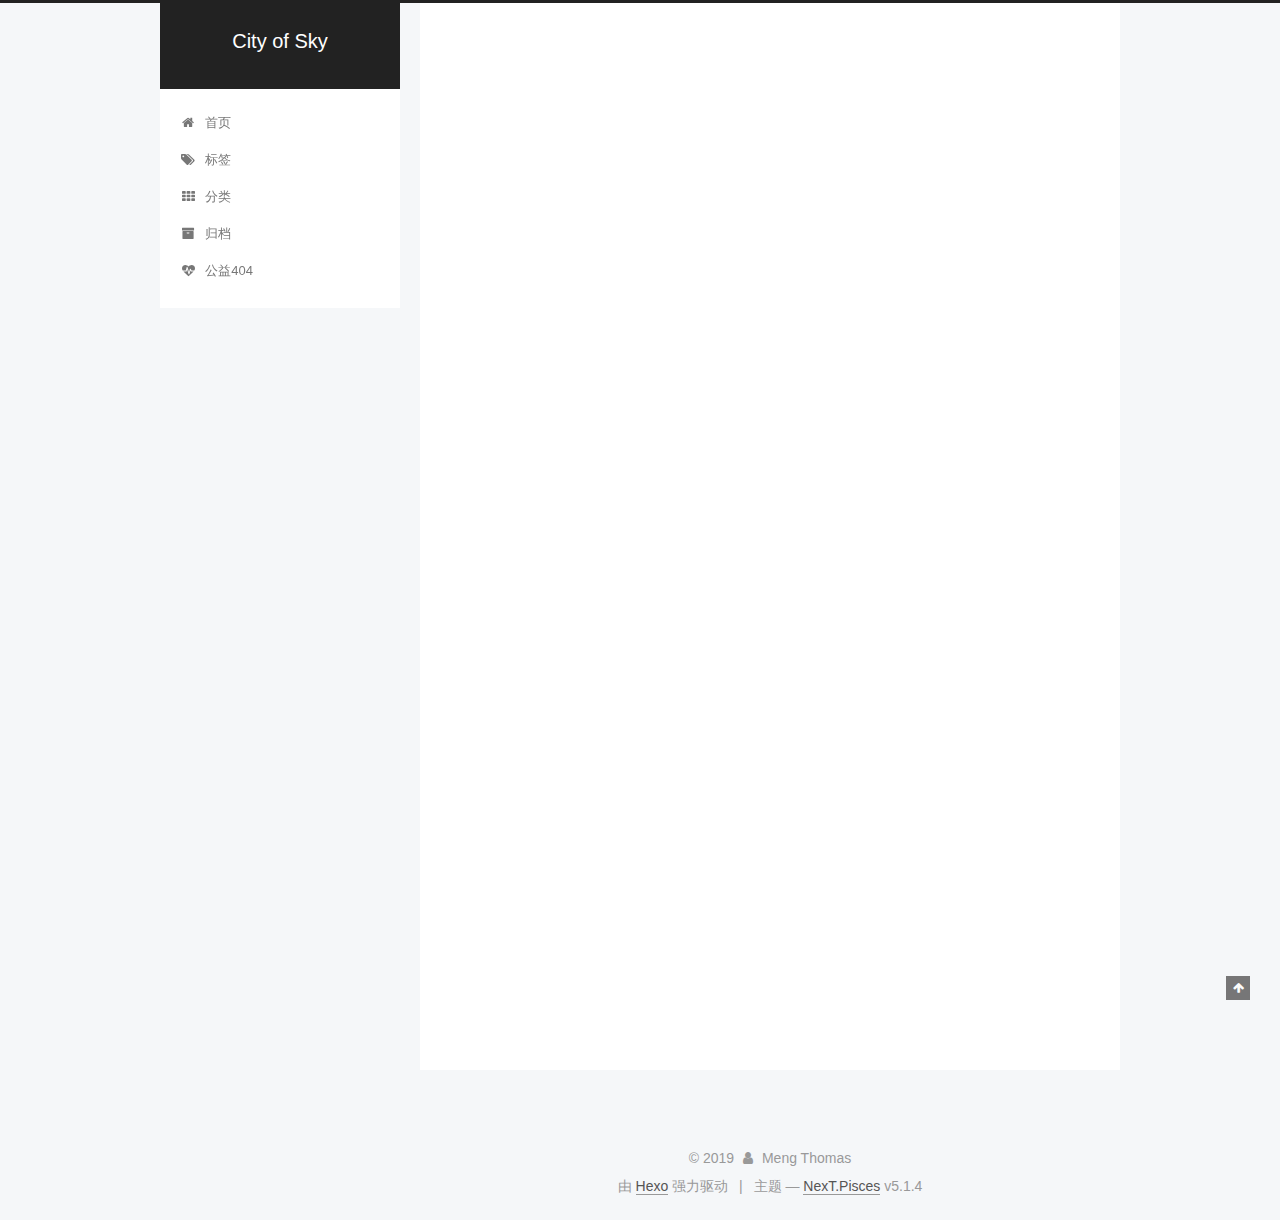
<file: index.html>
<!DOCTYPE html>



  


<html class="theme-next pisces use-motion" lang="zh-Hans">
<head><meta name="generator" content="Hexo 3.8.0">
  <meta charset="UTF-8">
<meta http-equiv="X-UA-Compatible" content="IE=edge">
<meta name="viewport" content="width=device-width, initial-scale=1, maximum-scale=1">
<meta name="theme-color" content="#222">









<meta http-equiv="Cache-Control" content="no-transform">
<meta http-equiv="Cache-Control" content="no-siteapp">
















  
  
  <link href="/lib/fancybox/source/jquery.fancybox.css?v=2.1.5" rel="stylesheet" type="text/css">







<link href="/lib/font-awesome/css/font-awesome.min.css?v=4.6.2" rel="stylesheet" type="text/css">

<link href="/css/main.css?v=5.1.4" rel="stylesheet" type="text/css">


  <link rel="apple-touch-icon" sizes="180x180" href="/images/apple-touch-icon-next.png?v=5.1.4">


  <link rel="icon" type="image/png" sizes="32x32" href="/images/favicon-32x32-next.png?v=5.1.4">


  <link rel="icon" type="image/png" sizes="16x16" href="/images/favicon-16x16-next.png?v=5.1.4">


  <link rel="mask-icon" href="/images/logo.svg?v=5.1.4" color="#222">





  <meta name="keywords" content="Hexo, NexT">










<meta name="description" content="All your efforts will be at your feet, supporting your future.">
<meta property="og:type" content="website">
<meta property="og:title" content="City of Sky">
<meta property="og:url" content="http://yoursite.com/index.html">
<meta property="og:site_name" content="City of Sky">
<meta property="og:description" content="All your efforts will be at your feet, supporting your future.">
<meta property="og:locale" content="zh-Hans">
<meta name="twitter:card" content="summary">
<meta name="twitter:title" content="City of Sky">
<meta name="twitter:description" content="All your efforts will be at your feet, supporting your future.">



<script type="text/javascript" id="hexo.configurations">
  var NexT = window.NexT || {};
  var CONFIG = {
    root: '/',
    scheme: 'Pisces',
    version: '5.1.4',
    sidebar: {"position":"left","display":"post","offset":12,"b2t":false,"scrollpercent":false,"onmobile":false},
    fancybox: true,
    tabs: true,
    motion: {"enable":true,"async":false,"transition":{"post_block":"fadeIn","post_header":"slideDownIn","post_body":"slideDownIn","coll_header":"slideLeftIn","sidebar":"slideUpIn"}},
    duoshuo: {
      userId: '0',
      author: '博主'
    },
    algolia: {
      applicationID: '',
      apiKey: '',
      indexName: '',
      hits: {"per_page":10},
      labels: {"input_placeholder":"Search for Posts","hits_empty":"We didn't find any results for the search: ${query}","hits_stats":"${hits} results found in ${time} ms"}
    }
  };
</script>



  <link rel="canonical" href="http://yoursite.com/">





  <title>City of Sky</title>
  








</head>

<body itemscope itemtype="http://schema.org/WebPage" lang="zh-Hans">

  
  
    
  

  <div class="container sidebar-position-left 
  page-home">
    <div class="headband"></div>

    <header id="header" class="header" itemscope itemtype="http://schema.org/WPHeader">
      <div class="header-inner"><div class="site-brand-wrapper">
  <div class="site-meta ">
    

    <div class="custom-logo-site-title">
      <a href="/" class="brand" rel="start">
        <span class="logo-line-before"><i></i></span>
        <span class="site-title">City of Sky</span>
        <span class="logo-line-after"><i></i></span>
      </a>
    </div>
      
        <p class="site-subtitle"></p>
      
  </div>

  <div class="site-nav-toggle">
    <button>
      <span class="btn-bar"></span>
      <span class="btn-bar"></span>
      <span class="btn-bar"></span>
    </button>
  </div>
</div>

<nav class="site-nav">
  

  
    <ul id="menu" class="menu">
      
        
        <li class="menu-item menu-item-home">
          <a href="/" rel="section">
            
              <i class="menu-item-icon fa fa-fw fa-home"></i> <br>
            
            首页
          </a>
        </li>
      
        
        <li class="menu-item menu-item-tags">
          <a href="/tags/" rel="section">
            
              <i class="menu-item-icon fa fa-fw fa-tags"></i> <br>
            
            标签
          </a>
        </li>
      
        
        <li class="menu-item menu-item-categories">
          <a href="/categories/" rel="section">
            
              <i class="menu-item-icon fa fa-fw fa-th"></i> <br>
            
            分类
          </a>
        </li>
      
        
        <li class="menu-item menu-item-archives">
          <a href="/archives/" rel="section">
            
              <i class="menu-item-icon fa fa-fw fa-archive"></i> <br>
            
            归档
          </a>
        </li>
      
        
        <li class="menu-item menu-item-commonweal">
          <a href="/404/" rel="section">
            
              <i class="menu-item-icon fa fa-fw fa-heartbeat"></i> <br>
            
            公益404
          </a>
        </li>
      

      
    </ul>
  

  
</nav>



 </div>
    </header>

    <main id="main" class="main">
      <div class="main-inner">
        <div class="content-wrap">
          <div id="content" class="content">
            
  <section id="posts" class="posts-expand">
    
      

  

  
  
  

  <article class="post post-type-normal" itemscope itemtype="http://schema.org/Article">
  
  
  
  <div class="post-block">
    <link itemprop="mainEntityOfPage" href="http://yoursite.com/2019/05/28/hello-world/">

    <span hidden itemprop="author" itemscope itemtype="http://schema.org/Person">
      <meta itemprop="name" content="Meng Thomas">
      <meta itemprop="description" content>
      <meta itemprop="image" content="/images/avatar.gif">
    </span>

    <span hidden itemprop="publisher" itemscope itemtype="http://schema.org/Organization">
      <meta itemprop="name" content="City of Sky">
    </span>

    
      <header class="post-header">

        
        
          <h1 class="post-title" itemprop="name headline">
                
                <a class="post-title-link" href="/2019/05/28/hello-world/" itemprop="url">Hello World</a></h1>
        

        <div class="post-meta">
          <span class="post-time">
            
              <span class="post-meta-item-icon">
                <i class="fa fa-calendar-o"></i>
              </span>
              
                <span class="post-meta-item-text">发表于</span>
              
              <time title="创建于" itemprop="dateCreated datePublished" datetime="2019-05-28T11:22:30+08:00">
                2019-05-28
              </time>
            

            

            
          </span>

          

          
            
          

          
          

          

          

          

        </div>
      </header>
    

    
    
    
    <div class="post-body" itemprop="articleBody">

      
      

      
        
          
            <p>Welcome to <a href="https://hexo.io/" target="_blank" rel="noopener">Hexo</a>! This is your very first post. Check <a href="https://hexo.io/docs/" target="_blank" rel="noopener">documentation</a> for more info. If you get any problems when using Hexo, you can find the answer in <a href="https://hexo.io/docs/troubleshooting.html" target="_blank" rel="noopener">troubleshooting</a> or you can ask me on <a href="https://github.com/hexojs/hexo/issues" target="_blank" rel="noopener">GitHub</a>.</p>
<h2 id="Quick-Start"><a href="#Quick-Start" class="headerlink" title="Quick Start"></a>Quick Start</h2><h3 id="Create-a-new-post"><a href="#Create-a-new-post" class="headerlink" title="Create a new post"></a>Create a new post</h3><figure class="highlight bash"><table><tr><td class="gutter"><pre><span class="line">1</span><br></pre></td><td class="code"><pre><span class="line">$ hexo new <span class="string">"My New Post"</span></span><br></pre></td></tr></table></figure>
<p>More info: <a href="https://hexo.io/docs/writing.html" target="_blank" rel="noopener">Writing</a></p>
<h3 id="Run-server"><a href="#Run-server" class="headerlink" title="Run server"></a>Run server</h3><figure class="highlight bash"><table><tr><td class="gutter"><pre><span class="line">1</span><br></pre></td><td class="code"><pre><span class="line">$ hexo server</span><br></pre></td></tr></table></figure>
<p>More info: <a href="https://hexo.io/docs/server.html" target="_blank" rel="noopener">Server</a></p>
<h3 id="Generate-static-files"><a href="#Generate-static-files" class="headerlink" title="Generate static files"></a>Generate static files</h3><figure class="highlight bash"><table><tr><td class="gutter"><pre><span class="line">1</span><br></pre></td><td class="code"><pre><span class="line">$ hexo generate</span><br></pre></td></tr></table></figure>
<p>More info: <a href="https://hexo.io/docs/generating.html" target="_blank" rel="noopener">Generating</a></p>
<h3 id="Deploy-to-remote-sites"><a href="#Deploy-to-remote-sites" class="headerlink" title="Deploy to remote sites"></a>Deploy to remote sites</h3><figure class="highlight bash"><table><tr><td class="gutter"><pre><span class="line">1</span><br></pre></td><td class="code"><pre><span class="line">$ hexo deploy</span><br></pre></td></tr></table></figure>
<p>More info: <a href="https://hexo.io/docs/deployment.html" target="_blank" rel="noopener">Deployment</a></p>

          
        
      
    </div>
    
    
    

    

    

    

    <footer class="post-footer">
      

      

      

      
      
        <div class="post-eof"></div>
      
    </footer>
  </div>
  
  
  
  </article>


    
  </section>

  


          </div>
          


          

        </div>
        
          
  
  <div class="sidebar-toggle">
    <div class="sidebar-toggle-line-wrap">
      <span class="sidebar-toggle-line sidebar-toggle-line-first"></span>
      <span class="sidebar-toggle-line sidebar-toggle-line-middle"></span>
      <span class="sidebar-toggle-line sidebar-toggle-line-last"></span>
    </div>
  </div>

  <aside id="sidebar" class="sidebar">
    
    <div class="sidebar-inner">

      

      

      <section class="site-overview-wrap sidebar-panel sidebar-panel-active">
        <div class="site-overview">
          <div class="site-author motion-element" itemprop="author" itemscope itemtype="http://schema.org/Person">
            
              <p class="site-author-name" itemprop="name">Meng Thomas</p>
              <p class="site-description motion-element" itemprop="description">All your efforts will be at your feet, supporting your future.</p>
          </div>

          <nav class="site-state motion-element">

            
              <div class="site-state-item site-state-posts">
              
                <a href="/archives/">
              
                  <span class="site-state-item-count">1</span>
                  <span class="site-state-item-name">日志</span>
                </a>
              </div>
            

            

            

          </nav>

          

          

          
          

          
          

          

        </div>
      </section>

      

      

    </div>
  </aside>


        
      </div>
    </main>

    <footer id="footer" class="footer">
      <div class="footer-inner">
        <div class="copyright">&copy; <span itemprop="copyrightYear">2019</span>
  <span class="with-love">
    <i class="fa fa-user"></i>
  </span>
  <span class="author" itemprop="copyrightHolder">Meng Thomas</span>

  
</div>


  <div class="powered-by">由 <a class="theme-link" target="_blank" href="https://hexo.io">Hexo</a> 强力驱动</div>



  <span class="post-meta-divider">|</span>



  <div class="theme-info">主题 &mdash; <a class="theme-link" target="_blank" href="https://github.com/iissnan/hexo-theme-next">NexT.Pisces</a> v5.1.4</div>




        







        
      </div>
    </footer>

    
      <div class="back-to-top">
        <i class="fa fa-arrow-up"></i>
        
      </div>
    

    

  </div>

  

<script type="text/javascript">
  if (Object.prototype.toString.call(window.Promise) !== '[object Function]') {
    window.Promise = null;
  }
</script>









  












  
  
    <script type="text/javascript" src="/lib/jquery/index.js?v=2.1.3"></script>
  

  
  
    <script type="text/javascript" src="/lib/fastclick/lib/fastclick.min.js?v=1.0.6"></script>
  

  
  
    <script type="text/javascript" src="/lib/jquery_lazyload/jquery.lazyload.js?v=1.9.7"></script>
  

  
  
    <script type="text/javascript" src="/lib/velocity/velocity.min.js?v=1.2.1"></script>
  

  
  
    <script type="text/javascript" src="/lib/velocity/velocity.ui.min.js?v=1.2.1"></script>
  

  
  
    <script type="text/javascript" src="/lib/fancybox/source/jquery.fancybox.pack.js?v=2.1.5"></script>
  


  


  <script type="text/javascript" src="/js/src/utils.js?v=5.1.4"></script>

  <script type="text/javascript" src="/js/src/motion.js?v=5.1.4"></script>



  
  


  <script type="text/javascript" src="/js/src/affix.js?v=5.1.4"></script>

  <script type="text/javascript" src="/js/src/schemes/pisces.js?v=5.1.4"></script>



  

  


  <script type="text/javascript" src="/js/src/bootstrap.js?v=5.1.4"></script>



  


  




	





  





  












  





  

  

  

  
  

  

  

  

</body>
</html>
</file>
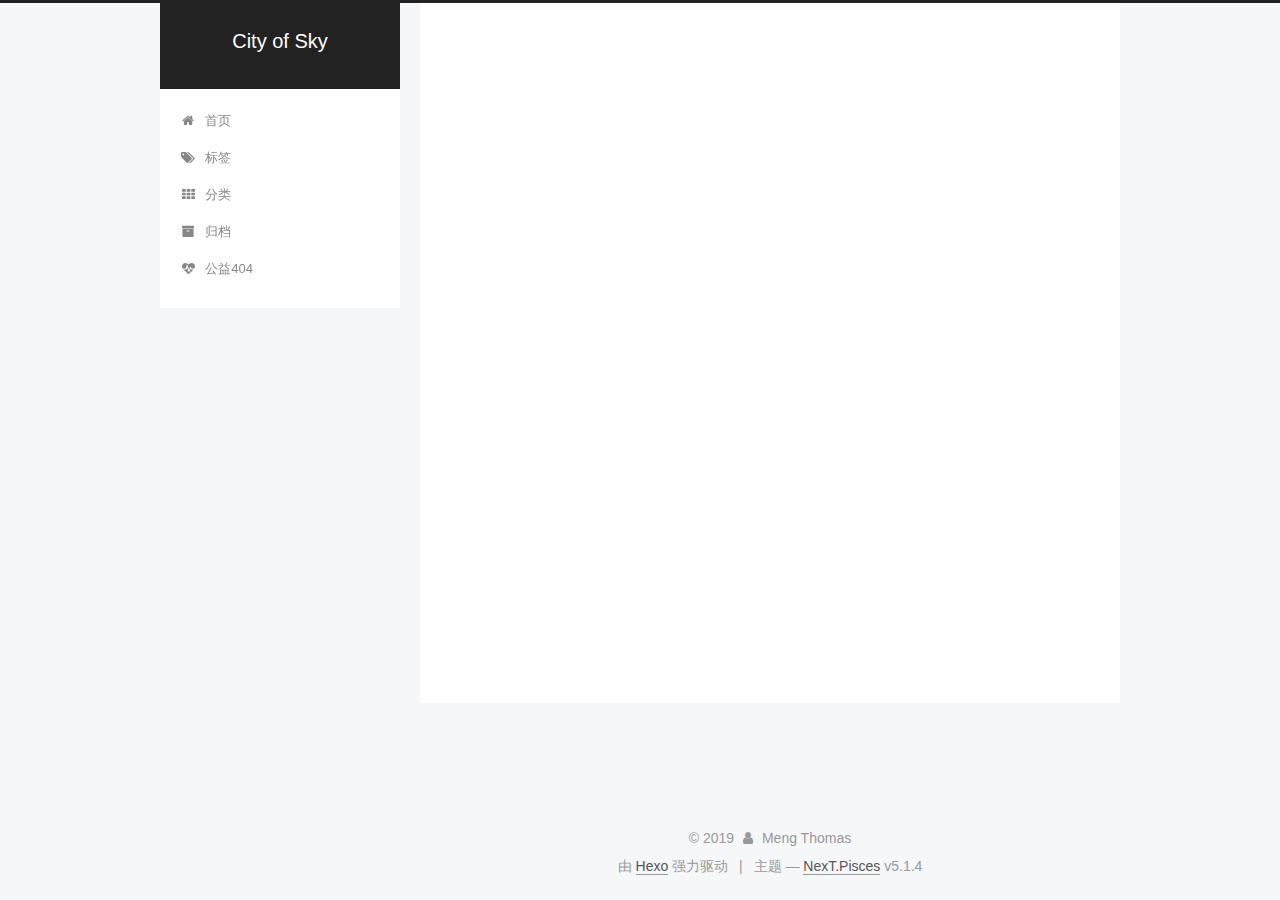
<file: archives/index.html>
<!DOCTYPE html>



  


<html class="theme-next pisces use-motion" lang="zh-Hans">
<head><meta name="generator" content="Hexo 3.8.0">
  <meta charset="UTF-8">
<meta http-equiv="X-UA-Compatible" content="IE=edge">
<meta name="viewport" content="width=device-width, initial-scale=1, maximum-scale=1">
<meta name="theme-color" content="#222">









<meta http-equiv="Cache-Control" content="no-transform">
<meta http-equiv="Cache-Control" content="no-siteapp">
















  
  
  <link href="/lib/fancybox/source/jquery.fancybox.css?v=2.1.5" rel="stylesheet" type="text/css">







<link href="/lib/font-awesome/css/font-awesome.min.css?v=4.6.2" rel="stylesheet" type="text/css">

<link href="/css/main.css?v=5.1.4" rel="stylesheet" type="text/css">


  <link rel="apple-touch-icon" sizes="180x180" href="/images/apple-touch-icon-next.png?v=5.1.4">


  <link rel="icon" type="image/png" sizes="32x32" href="/images/favicon-32x32-next.png?v=5.1.4">


  <link rel="icon" type="image/png" sizes="16x16" href="/images/favicon-16x16-next.png?v=5.1.4">


  <link rel="mask-icon" href="/images/logo.svg?v=5.1.4" color="#222">





  <meta name="keywords" content="Hexo, NexT">










<meta name="description" content="All your efforts will be at your feet, supporting your future.">
<meta property="og:type" content="website">
<meta property="og:title" content="City of Sky">
<meta property="og:url" content="http://yoursite.com/archives/index.html">
<meta property="og:site_name" content="City of Sky">
<meta property="og:description" content="All your efforts will be at your feet, supporting your future.">
<meta property="og:locale" content="zh-Hans">
<meta name="twitter:card" content="summary">
<meta name="twitter:title" content="City of Sky">
<meta name="twitter:description" content="All your efforts will be at your feet, supporting your future.">



<script type="text/javascript" id="hexo.configurations">
  var NexT = window.NexT || {};
  var CONFIG = {
    root: '/',
    scheme: 'Pisces',
    version: '5.1.4',
    sidebar: {"position":"left","display":"post","offset":12,"b2t":false,"scrollpercent":false,"onmobile":false},
    fancybox: true,
    tabs: true,
    motion: {"enable":true,"async":false,"transition":{"post_block":"fadeIn","post_header":"slideDownIn","post_body":"slideDownIn","coll_header":"slideLeftIn","sidebar":"slideUpIn"}},
    duoshuo: {
      userId: '0',
      author: '博主'
    },
    algolia: {
      applicationID: '',
      apiKey: '',
      indexName: '',
      hits: {"per_page":10},
      labels: {"input_placeholder":"Search for Posts","hits_empty":"We didn't find any results for the search: ${query}","hits_stats":"${hits} results found in ${time} ms"}
    }
  };
</script>



  <link rel="canonical" href="http://yoursite.com/archives/">





  <title>归档 | City of Sky</title>
  








</head>

<body itemscope itemtype="http://schema.org/WebPage" lang="zh-Hans">

  
  
    
  

  <div class="container sidebar-position-left page-archive">
    <div class="headband"></div>

    <header id="header" class="header" itemscope itemtype="http://schema.org/WPHeader">
      <div class="header-inner"><div class="site-brand-wrapper">
  <div class="site-meta ">
    

    <div class="custom-logo-site-title">
      <a href="/" class="brand" rel="start">
        <span class="logo-line-before"><i></i></span>
        <span class="site-title">City of Sky</span>
        <span class="logo-line-after"><i></i></span>
      </a>
    </div>
      
        <p class="site-subtitle"></p>
      
  </div>

  <div class="site-nav-toggle">
    <button>
      <span class="btn-bar"></span>
      <span class="btn-bar"></span>
      <span class="btn-bar"></span>
    </button>
  </div>
</div>

<nav class="site-nav">
  

  
    <ul id="menu" class="menu">
      
        
        <li class="menu-item menu-item-home">
          <a href="/" rel="section">
            
              <i class="menu-item-icon fa fa-fw fa-home"></i> <br>
            
            首页
          </a>
        </li>
      
        
        <li class="menu-item menu-item-tags">
          <a href="/tags/" rel="section">
            
              <i class="menu-item-icon fa fa-fw fa-tags"></i> <br>
            
            标签
          </a>
        </li>
      
        
        <li class="menu-item menu-item-categories">
          <a href="/categories/" rel="section">
            
              <i class="menu-item-icon fa fa-fw fa-th"></i> <br>
            
            分类
          </a>
        </li>
      
        
        <li class="menu-item menu-item-archives">
          <a href="/archives/" rel="section">
            
              <i class="menu-item-icon fa fa-fw fa-archive"></i> <br>
            
            归档
          </a>
        </li>
      
        
        <li class="menu-item menu-item-commonweal">
          <a href="/404/" rel="section">
            
              <i class="menu-item-icon fa fa-fw fa-heartbeat"></i> <br>
            
            公益404
          </a>
        </li>
      

      
    </ul>
  

  
</nav>



 </div>
    </header>

    <main id="main" class="main">
      <div class="main-inner">
        <div class="content-wrap">
          <div id="content" class="content">
            

  
  
  
  <div class="post-block archive">
    <div id="posts" class="posts-collapse">
      <span class="archive-move-on"></span>

      <span class="archive-page-counter">
        
        
        
          
        
        嗯..! 目前共计 1 篇日志。 继续努力。
      </span>

      

        
        
        

        
          
          <div class="collection-title">
            <h1 class="archive-year" id="archive-year-2019">2019</h1>
          </div>
        
        

        

  <article class="post post-type-normal" itemscope itemtype="http://schema.org/Article">
    <header class="post-header">

      <h2 class="post-title">
        
            <a class="post-title-link" href="/2019/05/28/hello-world/" itemprop="url">
              
                <span itemprop="name">Hello World</span>
              
            </a>
        
      </h2>

      <div class="post-meta">
        <time class="post-time" itemprop="dateCreated" datetime="2019-05-28T11:22:30+08:00" content="2019-05-28">
          05-28
        </time>
      </div>

    </header>
  </article>



      

    </div>
  </div>
  
  
  

  



          </div>
          


          

        </div>
        
          
  
  <div class="sidebar-toggle">
    <div class="sidebar-toggle-line-wrap">
      <span class="sidebar-toggle-line sidebar-toggle-line-first"></span>
      <span class="sidebar-toggle-line sidebar-toggle-line-middle"></span>
      <span class="sidebar-toggle-line sidebar-toggle-line-last"></span>
    </div>
  </div>

  <aside id="sidebar" class="sidebar">
    
    <div class="sidebar-inner">

      

      

      <section class="site-overview-wrap sidebar-panel sidebar-panel-active">
        <div class="site-overview">
          <div class="site-author motion-element" itemprop="author" itemscope itemtype="http://schema.org/Person">
            
              <p class="site-author-name" itemprop="name">Meng Thomas</p>
              <p class="site-description motion-element" itemprop="description">All your efforts will be at your feet, supporting your future.</p>
          </div>

          <nav class="site-state motion-element">

            
              <div class="site-state-item site-state-posts">
              
                <a href="/archives/">
              
                  <span class="site-state-item-count">1</span>
                  <span class="site-state-item-name">日志</span>
                </a>
              </div>
            

            

            

          </nav>

          

          

          
          

          
          

          

        </div>
      </section>

      

      

    </div>
  </aside>


        
      </div>
    </main>

    <footer id="footer" class="footer">
      <div class="footer-inner">
        <div class="copyright">&copy; <span itemprop="copyrightYear">2019</span>
  <span class="with-love">
    <i class="fa fa-user"></i>
  </span>
  <span class="author" itemprop="copyrightHolder">Meng Thomas</span>

  
</div>


  <div class="powered-by">由 <a class="theme-link" target="_blank" href="https://hexo.io">Hexo</a> 强力驱动</div>



  <span class="post-meta-divider">|</span>



  <div class="theme-info">主题 &mdash; <a class="theme-link" target="_blank" href="https://github.com/iissnan/hexo-theme-next">NexT.Pisces</a> v5.1.4</div>




        







        
      </div>
    </footer>

    
      <div class="back-to-top">
        <i class="fa fa-arrow-up"></i>
        
      </div>
    

    

  </div>

  

<script type="text/javascript">
  if (Object.prototype.toString.call(window.Promise) !== '[object Function]') {
    window.Promise = null;
  }
</script>









  












  
  
    <script type="text/javascript" src="/lib/jquery/index.js?v=2.1.3"></script>
  

  
  
    <script type="text/javascript" src="/lib/fastclick/lib/fastclick.min.js?v=1.0.6"></script>
  

  
  
    <script type="text/javascript" src="/lib/jquery_lazyload/jquery.lazyload.js?v=1.9.7"></script>
  

  
  
    <script type="text/javascript" src="/lib/velocity/velocity.min.js?v=1.2.1"></script>
  

  
  
    <script type="text/javascript" src="/lib/velocity/velocity.ui.min.js?v=1.2.1"></script>
  

  
  
    <script type="text/javascript" src="/lib/fancybox/source/jquery.fancybox.pack.js?v=2.1.5"></script>
  


  


  <script type="text/javascript" src="/js/src/utils.js?v=5.1.4"></script>

  <script type="text/javascript" src="/js/src/motion.js?v=5.1.4"></script>



  
  


  <script type="text/javascript" src="/js/src/affix.js?v=5.1.4"></script>

  <script type="text/javascript" src="/js/src/schemes/pisces.js?v=5.1.4"></script>



  

  


  <script type="text/javascript" src="/js/src/bootstrap.js?v=5.1.4"></script>



  


  




	





  





  












  





  

  

  

  
  

  

  

  

</body>
</html>
</file>
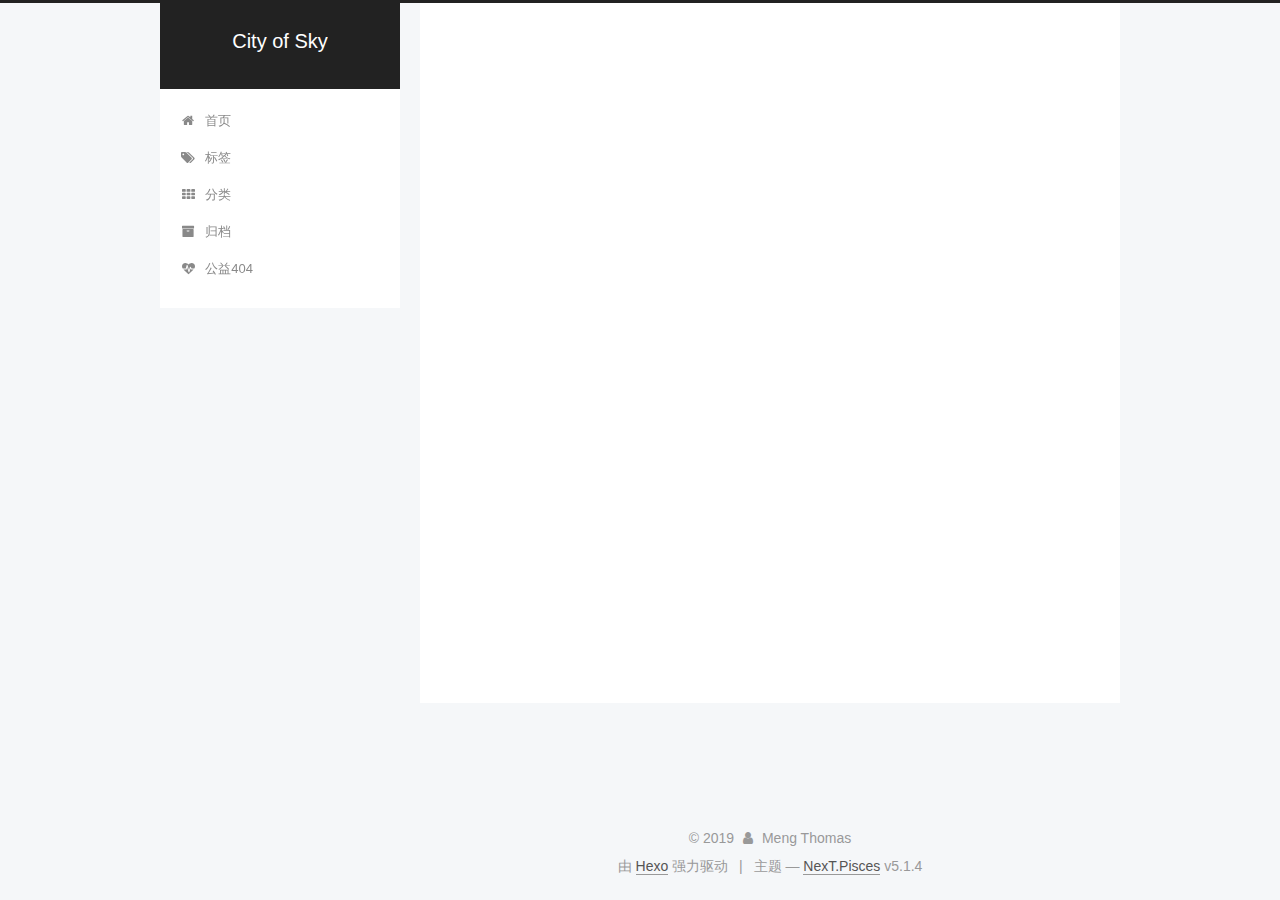
<file: archives/2019/index.html>
<!DOCTYPE html>



  


<html class="theme-next pisces use-motion" lang="zh-Hans">
<head><meta name="generator" content="Hexo 3.8.0">
  <meta charset="UTF-8">
<meta http-equiv="X-UA-Compatible" content="IE=edge">
<meta name="viewport" content="width=device-width, initial-scale=1, maximum-scale=1">
<meta name="theme-color" content="#222">









<meta http-equiv="Cache-Control" content="no-transform">
<meta http-equiv="Cache-Control" content="no-siteapp">
















  
  
  <link href="/lib/fancybox/source/jquery.fancybox.css?v=2.1.5" rel="stylesheet" type="text/css">







<link href="/lib/font-awesome/css/font-awesome.min.css?v=4.6.2" rel="stylesheet" type="text/css">

<link href="/css/main.css?v=5.1.4" rel="stylesheet" type="text/css">


  <link rel="apple-touch-icon" sizes="180x180" href="/images/apple-touch-icon-next.png?v=5.1.4">


  <link rel="icon" type="image/png" sizes="32x32" href="/images/favicon-32x32-next.png?v=5.1.4">


  <link rel="icon" type="image/png" sizes="16x16" href="/images/favicon-16x16-next.png?v=5.1.4">


  <link rel="mask-icon" href="/images/logo.svg?v=5.1.4" color="#222">





  <meta name="keywords" content="Hexo, NexT">










<meta name="description" content="All your efforts will be at your feet, supporting your future.">
<meta property="og:type" content="website">
<meta property="og:title" content="City of Sky">
<meta property="og:url" content="http://yoursite.com/archives/2019/index.html">
<meta property="og:site_name" content="City of Sky">
<meta property="og:description" content="All your efforts will be at your feet, supporting your future.">
<meta property="og:locale" content="zh-Hans">
<meta name="twitter:card" content="summary">
<meta name="twitter:title" content="City of Sky">
<meta name="twitter:description" content="All your efforts will be at your feet, supporting your future.">



<script type="text/javascript" id="hexo.configurations">
  var NexT = window.NexT || {};
  var CONFIG = {
    root: '/',
    scheme: 'Pisces',
    version: '5.1.4',
    sidebar: {"position":"left","display":"post","offset":12,"b2t":false,"scrollpercent":false,"onmobile":false},
    fancybox: true,
    tabs: true,
    motion: {"enable":true,"async":false,"transition":{"post_block":"fadeIn","post_header":"slideDownIn","post_body":"slideDownIn","coll_header":"slideLeftIn","sidebar":"slideUpIn"}},
    duoshuo: {
      userId: '0',
      author: '博主'
    },
    algolia: {
      applicationID: '',
      apiKey: '',
      indexName: '',
      hits: {"per_page":10},
      labels: {"input_placeholder":"Search for Posts","hits_empty":"We didn't find any results for the search: ${query}","hits_stats":"${hits} results found in ${time} ms"}
    }
  };
</script>



  <link rel="canonical" href="http://yoursite.com/archives/2019/">





  <title>归档 | City of Sky</title>
  








</head>

<body itemscope itemtype="http://schema.org/WebPage" lang="zh-Hans">

  
  
    
  

  <div class="container sidebar-position-left page-archive">
    <div class="headband"></div>

    <header id="header" class="header" itemscope itemtype="http://schema.org/WPHeader">
      <div class="header-inner"><div class="site-brand-wrapper">
  <div class="site-meta ">
    

    <div class="custom-logo-site-title">
      <a href="/" class="brand" rel="start">
        <span class="logo-line-before"><i></i></span>
        <span class="site-title">City of Sky</span>
        <span class="logo-line-after"><i></i></span>
      </a>
    </div>
      
        <p class="site-subtitle"></p>
      
  </div>

  <div class="site-nav-toggle">
    <button>
      <span class="btn-bar"></span>
      <span class="btn-bar"></span>
      <span class="btn-bar"></span>
    </button>
  </div>
</div>

<nav class="site-nav">
  

  
    <ul id="menu" class="menu">
      
        
        <li class="menu-item menu-item-home">
          <a href="/" rel="section">
            
              <i class="menu-item-icon fa fa-fw fa-home"></i> <br>
            
            首页
          </a>
        </li>
      
        
        <li class="menu-item menu-item-tags">
          <a href="/tags/" rel="section">
            
              <i class="menu-item-icon fa fa-fw fa-tags"></i> <br>
            
            标签
          </a>
        </li>
      
        
        <li class="menu-item menu-item-categories">
          <a href="/categories/" rel="section">
            
              <i class="menu-item-icon fa fa-fw fa-th"></i> <br>
            
            分类
          </a>
        </li>
      
        
        <li class="menu-item menu-item-archives">
          <a href="/archives/" rel="section">
            
              <i class="menu-item-icon fa fa-fw fa-archive"></i> <br>
            
            归档
          </a>
        </li>
      
        
        <li class="menu-item menu-item-commonweal">
          <a href="/404/" rel="section">
            
              <i class="menu-item-icon fa fa-fw fa-heartbeat"></i> <br>
            
            公益404
          </a>
        </li>
      

      
    </ul>
  

  
</nav>



 </div>
    </header>

    <main id="main" class="main">
      <div class="main-inner">
        <div class="content-wrap">
          <div id="content" class="content">
            

  
  
  
  <div class="post-block archive">
    <div id="posts" class="posts-collapse">
      <span class="archive-move-on"></span>

      <span class="archive-page-counter">
        
        
        
          
        
        嗯..! 目前共计 1 篇日志。 继续努力。
      </span>

      

        
        
        

        
          
          <div class="collection-title">
            <h1 class="archive-year" id="archive-year-2019">2019</h1>
          </div>
        
        

        

  <article class="post post-type-normal" itemscope itemtype="http://schema.org/Article">
    <header class="post-header">

      <h2 class="post-title">
        
            <a class="post-title-link" href="/2019/05/28/hello-world/" itemprop="url">
              
                <span itemprop="name">Hello World</span>
              
            </a>
        
      </h2>

      <div class="post-meta">
        <time class="post-time" itemprop="dateCreated" datetime="2019-05-28T11:22:30+08:00" content="2019-05-28">
          05-28
        </time>
      </div>

    </header>
  </article>



      

    </div>
  </div>
  
  
  

  



          </div>
          


          

        </div>
        
          
  
  <div class="sidebar-toggle">
    <div class="sidebar-toggle-line-wrap">
      <span class="sidebar-toggle-line sidebar-toggle-line-first"></span>
      <span class="sidebar-toggle-line sidebar-toggle-line-middle"></span>
      <span class="sidebar-toggle-line sidebar-toggle-line-last"></span>
    </div>
  </div>

  <aside id="sidebar" class="sidebar">
    
    <div class="sidebar-inner">

      

      

      <section class="site-overview-wrap sidebar-panel sidebar-panel-active">
        <div class="site-overview">
          <div class="site-author motion-element" itemprop="author" itemscope itemtype="http://schema.org/Person">
            
              <p class="site-author-name" itemprop="name">Meng Thomas</p>
              <p class="site-description motion-element" itemprop="description">All your efforts will be at your feet, supporting your future.</p>
          </div>

          <nav class="site-state motion-element">

            
              <div class="site-state-item site-state-posts">
              
                <a href="/archives/">
              
                  <span class="site-state-item-count">1</span>
                  <span class="site-state-item-name">日志</span>
                </a>
              </div>
            

            

            

          </nav>

          

          

          
          

          
          

          

        </div>
      </section>

      

      

    </div>
  </aside>


        
      </div>
    </main>

    <footer id="footer" class="footer">
      <div class="footer-inner">
        <div class="copyright">&copy; <span itemprop="copyrightYear">2019</span>
  <span class="with-love">
    <i class="fa fa-user"></i>
  </span>
  <span class="author" itemprop="copyrightHolder">Meng Thomas</span>

  
</div>


  <div class="powered-by">由 <a class="theme-link" target="_blank" href="https://hexo.io">Hexo</a> 强力驱动</div>



  <span class="post-meta-divider">|</span>



  <div class="theme-info">主题 &mdash; <a class="theme-link" target="_blank" href="https://github.com/iissnan/hexo-theme-next">NexT.Pisces</a> v5.1.4</div>




        







        
      </div>
    </footer>

    
      <div class="back-to-top">
        <i class="fa fa-arrow-up"></i>
        
      </div>
    

    

  </div>

  

<script type="text/javascript">
  if (Object.prototype.toString.call(window.Promise) !== '[object Function]') {
    window.Promise = null;
  }
</script>









  












  
  
    <script type="text/javascript" src="/lib/jquery/index.js?v=2.1.3"></script>
  

  
  
    <script type="text/javascript" src="/lib/fastclick/lib/fastclick.min.js?v=1.0.6"></script>
  

  
  
    <script type="text/javascript" src="/lib/jquery_lazyload/jquery.lazyload.js?v=1.9.7"></script>
  

  
  
    <script type="text/javascript" src="/lib/velocity/velocity.min.js?v=1.2.1"></script>
  

  
  
    <script type="text/javascript" src="/lib/velocity/velocity.ui.min.js?v=1.2.1"></script>
  

  
  
    <script type="text/javascript" src="/lib/fancybox/source/jquery.fancybox.pack.js?v=2.1.5"></script>
  


  


  <script type="text/javascript" src="/js/src/utils.js?v=5.1.4"></script>

  <script type="text/javascript" src="/js/src/motion.js?v=5.1.4"></script>



  
  


  <script type="text/javascript" src="/js/src/affix.js?v=5.1.4"></script>

  <script type="text/javascript" src="/js/src/schemes/pisces.js?v=5.1.4"></script>



  

  


  <script type="text/javascript" src="/js/src/bootstrap.js?v=5.1.4"></script>



  


  




	





  





  












  





  

  

  

  
  

  

  

  

</body>
</html>
</file>
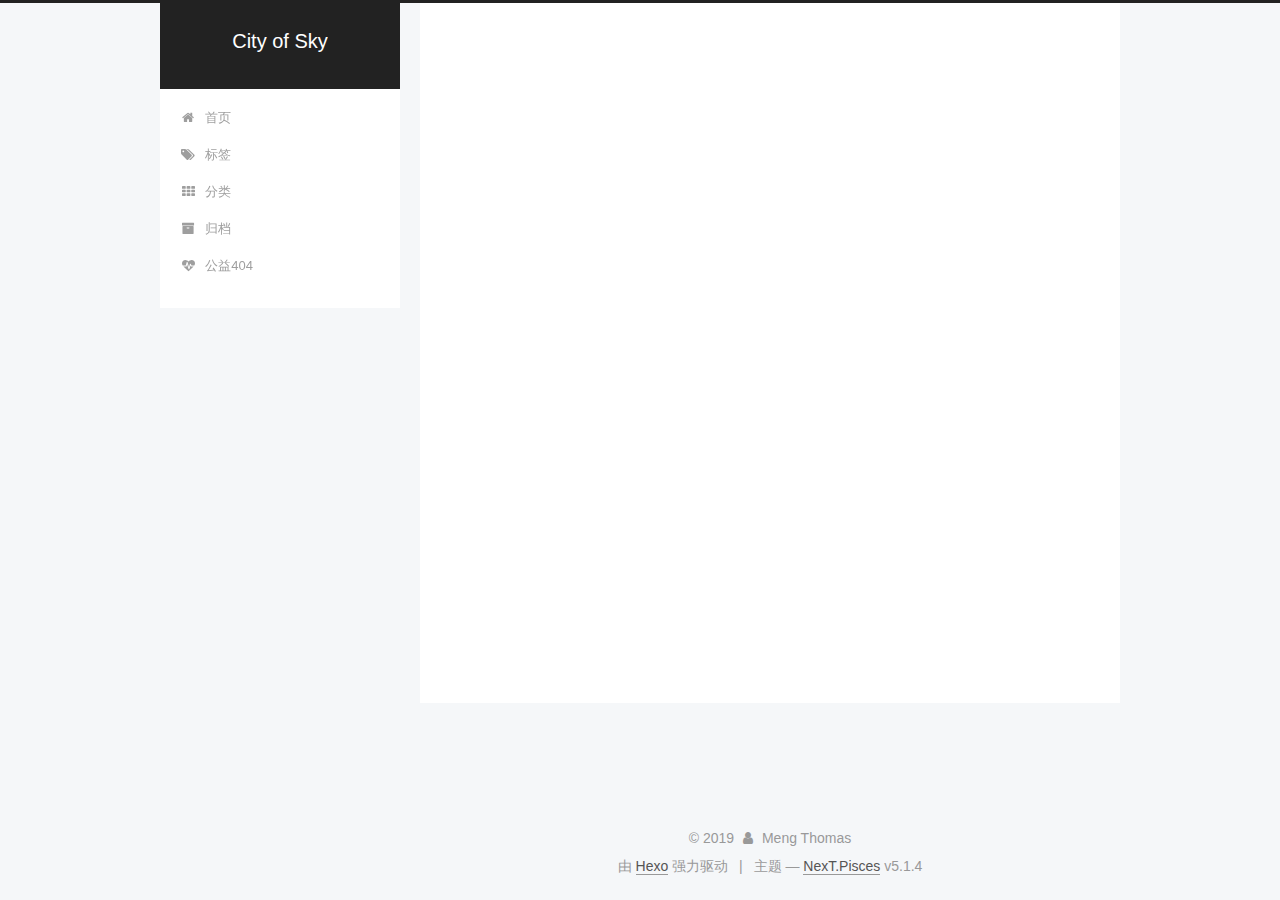
<file: archives/2019/05/index.html>
<!DOCTYPE html>



  


<html class="theme-next pisces use-motion" lang="zh-Hans">
<head><meta name="generator" content="Hexo 3.8.0">
  <meta charset="UTF-8">
<meta http-equiv="X-UA-Compatible" content="IE=edge">
<meta name="viewport" content="width=device-width, initial-scale=1, maximum-scale=1">
<meta name="theme-color" content="#222">









<meta http-equiv="Cache-Control" content="no-transform">
<meta http-equiv="Cache-Control" content="no-siteapp">
















  
  
  <link href="/lib/fancybox/source/jquery.fancybox.css?v=2.1.5" rel="stylesheet" type="text/css">







<link href="/lib/font-awesome/css/font-awesome.min.css?v=4.6.2" rel="stylesheet" type="text/css">

<link href="/css/main.css?v=5.1.4" rel="stylesheet" type="text/css">


  <link rel="apple-touch-icon" sizes="180x180" href="/images/apple-touch-icon-next.png?v=5.1.4">


  <link rel="icon" type="image/png" sizes="32x32" href="/images/favicon-32x32-next.png?v=5.1.4">


  <link rel="icon" type="image/png" sizes="16x16" href="/images/favicon-16x16-next.png?v=5.1.4">


  <link rel="mask-icon" href="/images/logo.svg?v=5.1.4" color="#222">





  <meta name="keywords" content="Hexo, NexT">










<meta name="description" content="All your efforts will be at your feet, supporting your future.">
<meta property="og:type" content="website">
<meta property="og:title" content="City of Sky">
<meta property="og:url" content="http://yoursite.com/archives/2019/05/index.html">
<meta property="og:site_name" content="City of Sky">
<meta property="og:description" content="All your efforts will be at your feet, supporting your future.">
<meta property="og:locale" content="zh-Hans">
<meta name="twitter:card" content="summary">
<meta name="twitter:title" content="City of Sky">
<meta name="twitter:description" content="All your efforts will be at your feet, supporting your future.">



<script type="text/javascript" id="hexo.configurations">
  var NexT = window.NexT || {};
  var CONFIG = {
    root: '/',
    scheme: 'Pisces',
    version: '5.1.4',
    sidebar: {"position":"left","display":"post","offset":12,"b2t":false,"scrollpercent":false,"onmobile":false},
    fancybox: true,
    tabs: true,
    motion: {"enable":true,"async":false,"transition":{"post_block":"fadeIn","post_header":"slideDownIn","post_body":"slideDownIn","coll_header":"slideLeftIn","sidebar":"slideUpIn"}},
    duoshuo: {
      userId: '0',
      author: '博主'
    },
    algolia: {
      applicationID: '',
      apiKey: '',
      indexName: '',
      hits: {"per_page":10},
      labels: {"input_placeholder":"Search for Posts","hits_empty":"We didn't find any results for the search: ${query}","hits_stats":"${hits} results found in ${time} ms"}
    }
  };
</script>



  <link rel="canonical" href="http://yoursite.com/archives/2019/05/">





  <title>归档 | City of Sky</title>
  








</head>

<body itemscope itemtype="http://schema.org/WebPage" lang="zh-Hans">

  
  
    
  

  <div class="container sidebar-position-left page-archive">
    <div class="headband"></div>

    <header id="header" class="header" itemscope itemtype="http://schema.org/WPHeader">
      <div class="header-inner"><div class="site-brand-wrapper">
  <div class="site-meta ">
    

    <div class="custom-logo-site-title">
      <a href="/" class="brand" rel="start">
        <span class="logo-line-before"><i></i></span>
        <span class="site-title">City of Sky</span>
        <span class="logo-line-after"><i></i></span>
      </a>
    </div>
      
        <p class="site-subtitle"></p>
      
  </div>

  <div class="site-nav-toggle">
    <button>
      <span class="btn-bar"></span>
      <span class="btn-bar"></span>
      <span class="btn-bar"></span>
    </button>
  </div>
</div>

<nav class="site-nav">
  

  
    <ul id="menu" class="menu">
      
        
        <li class="menu-item menu-item-home">
          <a href="/" rel="section">
            
              <i class="menu-item-icon fa fa-fw fa-home"></i> <br>
            
            首页
          </a>
        </li>
      
        
        <li class="menu-item menu-item-tags">
          <a href="/tags/" rel="section">
            
              <i class="menu-item-icon fa fa-fw fa-tags"></i> <br>
            
            标签
          </a>
        </li>
      
        
        <li class="menu-item menu-item-categories">
          <a href="/categories/" rel="section">
            
              <i class="menu-item-icon fa fa-fw fa-th"></i> <br>
            
            分类
          </a>
        </li>
      
        
        <li class="menu-item menu-item-archives">
          <a href="/archives/" rel="section">
            
              <i class="menu-item-icon fa fa-fw fa-archive"></i> <br>
            
            归档
          </a>
        </li>
      
        
        <li class="menu-item menu-item-commonweal">
          <a href="/404/" rel="section">
            
              <i class="menu-item-icon fa fa-fw fa-heartbeat"></i> <br>
            
            公益404
          </a>
        </li>
      

      
    </ul>
  

  
</nav>



 </div>
    </header>

    <main id="main" class="main">
      <div class="main-inner">
        <div class="content-wrap">
          <div id="content" class="content">
            

  
  
  
  <div class="post-block archive">
    <div id="posts" class="posts-collapse">
      <span class="archive-move-on"></span>

      <span class="archive-page-counter">
        
        
        
          
        
        嗯..! 目前共计 1 篇日志。 继续努力。
      </span>

      

        
        
        

        
          
          <div class="collection-title">
            <h1 class="archive-year" id="archive-year-2019">2019</h1>
          </div>
        
        

        

  <article class="post post-type-normal" itemscope itemtype="http://schema.org/Article">
    <header class="post-header">

      <h2 class="post-title">
        
            <a class="post-title-link" href="/2019/05/28/hello-world/" itemprop="url">
              
                <span itemprop="name">Hello World</span>
              
            </a>
        
      </h2>

      <div class="post-meta">
        <time class="post-time" itemprop="dateCreated" datetime="2019-05-28T11:22:30+08:00" content="2019-05-28">
          05-28
        </time>
      </div>

    </header>
  </article>



      

    </div>
  </div>
  
  
  

  



          </div>
          


          

        </div>
        
          
  
  <div class="sidebar-toggle">
    <div class="sidebar-toggle-line-wrap">
      <span class="sidebar-toggle-line sidebar-toggle-line-first"></span>
      <span class="sidebar-toggle-line sidebar-toggle-line-middle"></span>
      <span class="sidebar-toggle-line sidebar-toggle-line-last"></span>
    </div>
  </div>

  <aside id="sidebar" class="sidebar">
    
    <div class="sidebar-inner">

      

      

      <section class="site-overview-wrap sidebar-panel sidebar-panel-active">
        <div class="site-overview">
          <div class="site-author motion-element" itemprop="author" itemscope itemtype="http://schema.org/Person">
            
              <p class="site-author-name" itemprop="name">Meng Thomas</p>
              <p class="site-description motion-element" itemprop="description">All your efforts will be at your feet, supporting your future.</p>
          </div>

          <nav class="site-state motion-element">

            
              <div class="site-state-item site-state-posts">
              
                <a href="/archives/">
              
                  <span class="site-state-item-count">1</span>
                  <span class="site-state-item-name">日志</span>
                </a>
              </div>
            

            

            

          </nav>

          

          

          
          

          
          

          

        </div>
      </section>

      

      

    </div>
  </aside>


        
      </div>
    </main>

    <footer id="footer" class="footer">
      <div class="footer-inner">
        <div class="copyright">&copy; <span itemprop="copyrightYear">2019</span>
  <span class="with-love">
    <i class="fa fa-user"></i>
  </span>
  <span class="author" itemprop="copyrightHolder">Meng Thomas</span>

  
</div>


  <div class="powered-by">由 <a class="theme-link" target="_blank" href="https://hexo.io">Hexo</a> 强力驱动</div>



  <span class="post-meta-divider">|</span>



  <div class="theme-info">主题 &mdash; <a class="theme-link" target="_blank" href="https://github.com/iissnan/hexo-theme-next">NexT.Pisces</a> v5.1.4</div>




        







        
      </div>
    </footer>

    
      <div class="back-to-top">
        <i class="fa fa-arrow-up"></i>
        
      </div>
    

    

  </div>

  

<script type="text/javascript">
  if (Object.prototype.toString.call(window.Promise) !== '[object Function]') {
    window.Promise = null;
  }
</script>









  












  
  
    <script type="text/javascript" src="/lib/jquery/index.js?v=2.1.3"></script>
  

  
  
    <script type="text/javascript" src="/lib/fastclick/lib/fastclick.min.js?v=1.0.6"></script>
  

  
  
    <script type="text/javascript" src="/lib/jquery_lazyload/jquery.lazyload.js?v=1.9.7"></script>
  

  
  
    <script type="text/javascript" src="/lib/velocity/velocity.min.js?v=1.2.1"></script>
  

  
  
    <script type="text/javascript" src="/lib/velocity/velocity.ui.min.js?v=1.2.1"></script>
  

  
  
    <script type="text/javascript" src="/lib/fancybox/source/jquery.fancybox.pack.js?v=2.1.5"></script>
  


  


  <script type="text/javascript" src="/js/src/utils.js?v=5.1.4"></script>

  <script type="text/javascript" src="/js/src/motion.js?v=5.1.4"></script>



  
  


  <script type="text/javascript" src="/js/src/affix.js?v=5.1.4"></script>

  <script type="text/javascript" src="/js/src/schemes/pisces.js?v=5.1.4"></script>



  

  


  <script type="text/javascript" src="/js/src/bootstrap.js?v=5.1.4"></script>



  


  




	





  





  












  





  

  

  

  
  

  

  

  

</body>
</html>
</file>
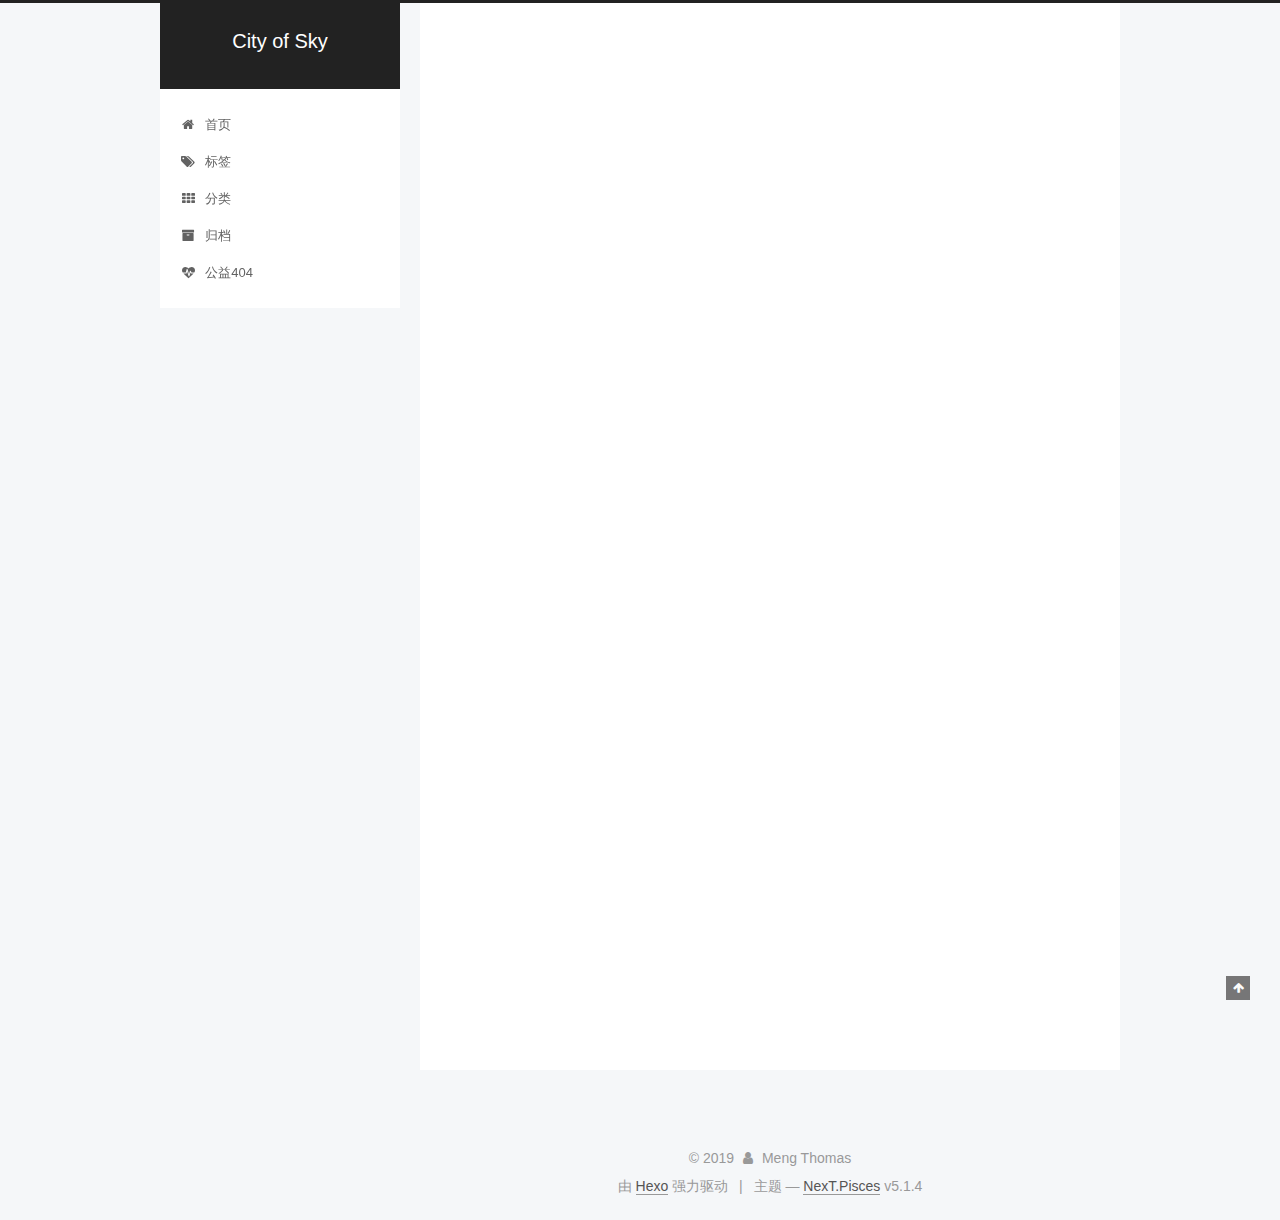
<file: 2019/05/28/hello-world/index.html>
<!DOCTYPE html>



  


<html class="theme-next pisces use-motion" lang="zh-Hans">
<head><meta name="generator" content="Hexo 3.8.0">
  <meta charset="UTF-8">
<meta http-equiv="X-UA-Compatible" content="IE=edge">
<meta name="viewport" content="width=device-width, initial-scale=1, maximum-scale=1">
<meta name="theme-color" content="#222">









<meta http-equiv="Cache-Control" content="no-transform">
<meta http-equiv="Cache-Control" content="no-siteapp">
















  
  
  <link href="/lib/fancybox/source/jquery.fancybox.css?v=2.1.5" rel="stylesheet" type="text/css">







<link href="/lib/font-awesome/css/font-awesome.min.css?v=4.6.2" rel="stylesheet" type="text/css">

<link href="/css/main.css?v=5.1.4" rel="stylesheet" type="text/css">


  <link rel="apple-touch-icon" sizes="180x180" href="/images/apple-touch-icon-next.png?v=5.1.4">


  <link rel="icon" type="image/png" sizes="32x32" href="/images/favicon-32x32-next.png?v=5.1.4">


  <link rel="icon" type="image/png" sizes="16x16" href="/images/favicon-16x16-next.png?v=5.1.4">


  <link rel="mask-icon" href="/images/logo.svg?v=5.1.4" color="#222">





  <meta name="keywords" content="Hexo, NexT">










<meta name="description" content="Welcome to Hexo! This is your very first post. Check documentation for more info. If you get any problems when using Hexo, you can find the answer in troubleshooting or you can ask me on GitHub. Quick">
<meta property="og:type" content="article">
<meta property="og:title" content="Hello World">
<meta property="og:url" content="http://yoursite.com/2019/05/28/hello-world/index.html">
<meta property="og:site_name" content="City of Sky">
<meta property="og:description" content="Welcome to Hexo! This is your very first post. Check documentation for more info. If you get any problems when using Hexo, you can find the answer in troubleshooting or you can ask me on GitHub. Quick">
<meta property="og:locale" content="zh-Hans">
<meta property="og:updated_time" content="2019-05-28T03:22:30.898Z">
<meta name="twitter:card" content="summary">
<meta name="twitter:title" content="Hello World">
<meta name="twitter:description" content="Welcome to Hexo! This is your very first post. Check documentation for more info. If you get any problems when using Hexo, you can find the answer in troubleshooting or you can ask me on GitHub. Quick">



<script type="text/javascript" id="hexo.configurations">
  var NexT = window.NexT || {};
  var CONFIG = {
    root: '/',
    scheme: 'Pisces',
    version: '5.1.4',
    sidebar: {"position":"left","display":"post","offset":12,"b2t":false,"scrollpercent":false,"onmobile":false},
    fancybox: true,
    tabs: true,
    motion: {"enable":true,"async":false,"transition":{"post_block":"fadeIn","post_header":"slideDownIn","post_body":"slideDownIn","coll_header":"slideLeftIn","sidebar":"slideUpIn"}},
    duoshuo: {
      userId: '0',
      author: '博主'
    },
    algolia: {
      applicationID: '',
      apiKey: '',
      indexName: '',
      hits: {"per_page":10},
      labels: {"input_placeholder":"Search for Posts","hits_empty":"We didn't find any results for the search: ${query}","hits_stats":"${hits} results found in ${time} ms"}
    }
  };
</script>



  <link rel="canonical" href="http://yoursite.com/2019/05/28/hello-world/">





  <title>Hello World | City of Sky</title>
  








</head>

<body itemscope itemtype="http://schema.org/WebPage" lang="zh-Hans">

  
  
    
  

  <div class="container sidebar-position-left page-post-detail">
    <div class="headband"></div>

    <header id="header" class="header" itemscope itemtype="http://schema.org/WPHeader">
      <div class="header-inner"><div class="site-brand-wrapper">
  <div class="site-meta ">
    

    <div class="custom-logo-site-title">
      <a href="/" class="brand" rel="start">
        <span class="logo-line-before"><i></i></span>
        <span class="site-title">City of Sky</span>
        <span class="logo-line-after"><i></i></span>
      </a>
    </div>
      
        <p class="site-subtitle"></p>
      
  </div>

  <div class="site-nav-toggle">
    <button>
      <span class="btn-bar"></span>
      <span class="btn-bar"></span>
      <span class="btn-bar"></span>
    </button>
  </div>
</div>

<nav class="site-nav">
  

  
    <ul id="menu" class="menu">
      
        
        <li class="menu-item menu-item-home">
          <a href="/" rel="section">
            
              <i class="menu-item-icon fa fa-fw fa-home"></i> <br>
            
            首页
          </a>
        </li>
      
        
        <li class="menu-item menu-item-tags">
          <a href="/tags/" rel="section">
            
              <i class="menu-item-icon fa fa-fw fa-tags"></i> <br>
            
            标签
          </a>
        </li>
      
        
        <li class="menu-item menu-item-categories">
          <a href="/categories/" rel="section">
            
              <i class="menu-item-icon fa fa-fw fa-th"></i> <br>
            
            分类
          </a>
        </li>
      
        
        <li class="menu-item menu-item-archives">
          <a href="/archives/" rel="section">
            
              <i class="menu-item-icon fa fa-fw fa-archive"></i> <br>
            
            归档
          </a>
        </li>
      
        
        <li class="menu-item menu-item-commonweal">
          <a href="/404/" rel="section">
            
              <i class="menu-item-icon fa fa-fw fa-heartbeat"></i> <br>
            
            公益404
          </a>
        </li>
      

      
    </ul>
  

  
</nav>



 </div>
    </header>

    <main id="main" class="main">
      <div class="main-inner">
        <div class="content-wrap">
          <div id="content" class="content">
            

  <div id="posts" class="posts-expand">
    

  

  
  
  

  <article class="post post-type-normal" itemscope itemtype="http://schema.org/Article">
  
  
  
  <div class="post-block">
    <link itemprop="mainEntityOfPage" href="http://yoursite.com/2019/05/28/hello-world/">

    <span hidden itemprop="author" itemscope itemtype="http://schema.org/Person">
      <meta itemprop="name" content="Meng Thomas">
      <meta itemprop="description" content>
      <meta itemprop="image" content="/images/avatar.gif">
    </span>

    <span hidden itemprop="publisher" itemscope itemtype="http://schema.org/Organization">
      <meta itemprop="name" content="City of Sky">
    </span>

    
      <header class="post-header">

        
        
          <h1 class="post-title" itemprop="name headline">Hello World</h1>
        

        <div class="post-meta">
          <span class="post-time">
            
              <span class="post-meta-item-icon">
                <i class="fa fa-calendar-o"></i>
              </span>
              
                <span class="post-meta-item-text">发表于</span>
              
              <time title="创建于" itemprop="dateCreated datePublished" datetime="2019-05-28T11:22:30+08:00">
                2019-05-28
              </time>
            

            

            
          </span>

          

          
            
          

          
          

          

          

          

        </div>
      </header>
    

    
    
    
    <div class="post-body" itemprop="articleBody">

      
      

      
        <p>Welcome to <a href="https://hexo.io/" target="_blank" rel="noopener">Hexo</a>! This is your very first post. Check <a href="https://hexo.io/docs/" target="_blank" rel="noopener">documentation</a> for more info. If you get any problems when using Hexo, you can find the answer in <a href="https://hexo.io/docs/troubleshooting.html" target="_blank" rel="noopener">troubleshooting</a> or you can ask me on <a href="https://github.com/hexojs/hexo/issues" target="_blank" rel="noopener">GitHub</a>.</p>
<h2 id="Quick-Start"><a href="#Quick-Start" class="headerlink" title="Quick Start"></a>Quick Start</h2><h3 id="Create-a-new-post"><a href="#Create-a-new-post" class="headerlink" title="Create a new post"></a>Create a new post</h3><figure class="highlight bash"><table><tr><td class="gutter"><pre><span class="line">1</span><br></pre></td><td class="code"><pre><span class="line">$ hexo new <span class="string">"My New Post"</span></span><br></pre></td></tr></table></figure>
<p>More info: <a href="https://hexo.io/docs/writing.html" target="_blank" rel="noopener">Writing</a></p>
<h3 id="Run-server"><a href="#Run-server" class="headerlink" title="Run server"></a>Run server</h3><figure class="highlight bash"><table><tr><td class="gutter"><pre><span class="line">1</span><br></pre></td><td class="code"><pre><span class="line">$ hexo server</span><br></pre></td></tr></table></figure>
<p>More info: <a href="https://hexo.io/docs/server.html" target="_blank" rel="noopener">Server</a></p>
<h3 id="Generate-static-files"><a href="#Generate-static-files" class="headerlink" title="Generate static files"></a>Generate static files</h3><figure class="highlight bash"><table><tr><td class="gutter"><pre><span class="line">1</span><br></pre></td><td class="code"><pre><span class="line">$ hexo generate</span><br></pre></td></tr></table></figure>
<p>More info: <a href="https://hexo.io/docs/generating.html" target="_blank" rel="noopener">Generating</a></p>
<h3 id="Deploy-to-remote-sites"><a href="#Deploy-to-remote-sites" class="headerlink" title="Deploy to remote sites"></a>Deploy to remote sites</h3><figure class="highlight bash"><table><tr><td class="gutter"><pre><span class="line">1</span><br></pre></td><td class="code"><pre><span class="line">$ hexo deploy</span><br></pre></td></tr></table></figure>
<p>More info: <a href="https://hexo.io/docs/deployment.html" target="_blank" rel="noopener">Deployment</a></p>

      
    </div>
    
    
    

    

    

    

    <footer class="post-footer">
      

      
      
      

      

      
      
    </footer>
  </div>
  
  
  
  </article>



    <div class="post-spread">
      
    </div>
  </div>


          </div>
          


          

  



        </div>
        
          
  
  <div class="sidebar-toggle">
    <div class="sidebar-toggle-line-wrap">
      <span class="sidebar-toggle-line sidebar-toggle-line-first"></span>
      <span class="sidebar-toggle-line sidebar-toggle-line-middle"></span>
      <span class="sidebar-toggle-line sidebar-toggle-line-last"></span>
    </div>
  </div>

  <aside id="sidebar" class="sidebar">
    
    <div class="sidebar-inner">

      

      
        <ul class="sidebar-nav motion-element">
          <li class="sidebar-nav-toc sidebar-nav-active" data-target="post-toc-wrap">
            文章目录
          </li>
          <li class="sidebar-nav-overview" data-target="site-overview-wrap">
            站点概览
          </li>
        </ul>
      

      <section class="site-overview-wrap sidebar-panel">
        <div class="site-overview">
          <div class="site-author motion-element" itemprop="author" itemscope itemtype="http://schema.org/Person">
            
              <p class="site-author-name" itemprop="name">Meng Thomas</p>
              <p class="site-description motion-element" itemprop="description">All your efforts will be at your feet, supporting your future.</p>
          </div>

          <nav class="site-state motion-element">

            
              <div class="site-state-item site-state-posts">
              
                <a href="/archives/">
              
                  <span class="site-state-item-count">1</span>
                  <span class="site-state-item-name">日志</span>
                </a>
              </div>
            

            

            

          </nav>

          

          

          
          

          
          

          

        </div>
      </section>

      
      <!--noindex-->
        <section class="post-toc-wrap motion-element sidebar-panel sidebar-panel-active">
          <div class="post-toc">

            
              
            

            
              <div class="post-toc-content"><ol class="nav"><li class="nav-item nav-level-2"><a class="nav-link" href="#Quick-Start"><span class="nav-number">1.</span> <span class="nav-text">Quick Start</span></a><ol class="nav-child"><li class="nav-item nav-level-3"><a class="nav-link" href="#Create-a-new-post"><span class="nav-number">1.1.</span> <span class="nav-text">Create a new post</span></a></li><li class="nav-item nav-level-3"><a class="nav-link" href="#Run-server"><span class="nav-number">1.2.</span> <span class="nav-text">Run server</span></a></li><li class="nav-item nav-level-3"><a class="nav-link" href="#Generate-static-files"><span class="nav-number">1.3.</span> <span class="nav-text">Generate static files</span></a></li><li class="nav-item nav-level-3"><a class="nav-link" href="#Deploy-to-remote-sites"><span class="nav-number">1.4.</span> <span class="nav-text">Deploy to remote sites</span></a></li></ol></li></ol></div>
            

          </div>
        </section>
      <!--/noindex-->
      

      

    </div>
  </aside>


        
      </div>
    </main>

    <footer id="footer" class="footer">
      <div class="footer-inner">
        <div class="copyright">&copy; <span itemprop="copyrightYear">2019</span>
  <span class="with-love">
    <i class="fa fa-user"></i>
  </span>
  <span class="author" itemprop="copyrightHolder">Meng Thomas</span>

  
</div>


  <div class="powered-by">由 <a class="theme-link" target="_blank" href="https://hexo.io">Hexo</a> 强力驱动</div>



  <span class="post-meta-divider">|</span>



  <div class="theme-info">主题 &mdash; <a class="theme-link" target="_blank" href="https://github.com/iissnan/hexo-theme-next">NexT.Pisces</a> v5.1.4</div>




        







        
      </div>
    </footer>

    
      <div class="back-to-top">
        <i class="fa fa-arrow-up"></i>
        
      </div>
    

    

  </div>

  

<script type="text/javascript">
  if (Object.prototype.toString.call(window.Promise) !== '[object Function]') {
    window.Promise = null;
  }
</script>









  












  
  
    <script type="text/javascript" src="/lib/jquery/index.js?v=2.1.3"></script>
  

  
  
    <script type="text/javascript" src="/lib/fastclick/lib/fastclick.min.js?v=1.0.6"></script>
  

  
  
    <script type="text/javascript" src="/lib/jquery_lazyload/jquery.lazyload.js?v=1.9.7"></script>
  

  
  
    <script type="text/javascript" src="/lib/velocity/velocity.min.js?v=1.2.1"></script>
  

  
  
    <script type="text/javascript" src="/lib/velocity/velocity.ui.min.js?v=1.2.1"></script>
  

  
  
    <script type="text/javascript" src="/lib/fancybox/source/jquery.fancybox.pack.js?v=2.1.5"></script>
  


  


  <script type="text/javascript" src="/js/src/utils.js?v=5.1.4"></script>

  <script type="text/javascript" src="/js/src/motion.js?v=5.1.4"></script>



  
  


  <script type="text/javascript" src="/js/src/affix.js?v=5.1.4"></script>

  <script type="text/javascript" src="/js/src/schemes/pisces.js?v=5.1.4"></script>



  
  <script type="text/javascript" src="/js/src/scrollspy.js?v=5.1.4"></script>
<script type="text/javascript" src="/js/src/post-details.js?v=5.1.4"></script>



  


  <script type="text/javascript" src="/js/src/bootstrap.js?v=5.1.4"></script>



  


  




	





  





  












  





  

  

  

  
  

  

  

  

</body>
</html>
</file>
<file: css/main.css>
/* normalize.css v3.0.2 | MIT License | git.io/normalize */
html {
  font-family: sans-serif; /* 1 */
  -ms-text-size-adjust: 100%; /* 2 */
  -webkit-text-size-adjust: 100%; /* 2 */
}
body {
  margin: 0;
}
article,
aside,
details,
figcaption,
figure,
footer,
header,
hgroup,
main,
menu,
nav,
section,
summary {
  display: block;
}
audio,
canvas,
progress,
video {
  display: inline-block; /* 1 */
  vertical-align: baseline; /* 2 */
}
audio:not([controls]) {
  display: none;
  height: 0;
}
[hidden],
template {
  display: none;
}
a {
  background-color: transparent;
}
a:active,
a:hover {
  outline: 0;
}
abbr[title] {
  border-bottom: 1px dotted;
}
b,
strong {
  font-weight: bold;
}
dfn {
  font-style: italic;
}
h1 {
  font-size: 2em;
  margin: 0.67em 0;
}
mark {
  background: #ff0;
  color: #000;
}
small {
  font-size: 80%;
}
sub,
sup {
  font-size: 75%;
  line-height: 0;
  position: relative;
  vertical-align: baseline;
}
sup {
  top: -0.5em;
}
sub {
  bottom: -0.25em;
}
img {
  border: 0;
}
svg:not(:root) {
  overflow: hidden;
}
figure {
  margin: 1em 40px;
}
hr {
  -moz-box-sizing: content-box;
  box-sizing: content-box;
  height: 0;
}
pre {
  overflow: auto;
}
code,
kbd,
pre,
samp {
  font-family: monospace, monospace;
  font-size: 1em;
}
button,
input,
optgroup,
select,
textarea {
  color: inherit; /* 1 */
  font: inherit; /* 2 */
  margin: 0; /* 3 */
}
button {
  overflow: visible;
}
button,
select {
  text-transform: none;
}
button,
html input[type="button"],
input[type="reset"],
input[type="submit"] {
  -webkit-appearance: button; /* 2 */
  cursor: pointer; /* 3 */
}
button[disabled],
html input[disabled] {
  cursor: default;
}
button::-moz-focus-inner,
input::-moz-focus-inner {
  border: 0;
  padding: 0;
}
input {
  line-height: normal;
}
input[type="checkbox"],
input[type="radio"] {
  box-sizing: border-box; /* 1 */
  padding: 0; /* 2 */
}
input[type="number"]::-webkit-inner-spin-button,
input[type="number"]::-webkit-outer-spin-button {
  height: auto;
}
input[type="search"] {
  -webkit-appearance: textfield; /* 1 */
  -moz-box-sizing: content-box;
  -webkit-box-sizing: content-box; /* 2 */
  box-sizing: content-box;
}
input[type="search"]::-webkit-search-cancel-button,
input[type="search"]::-webkit-search-decoration {
  -webkit-appearance: none;
}
fieldset {
  border: 1px solid #c0c0c0;
  margin: 0 2px;
  padding: 0.35em 0.625em 0.75em;
}
legend {
  border: 0; /* 1 */
  padding: 0; /* 2 */
}
textarea {
  overflow: auto;
}
optgroup {
  font-weight: bold;
}
table {
  border-collapse: collapse;
  border-spacing: 0;
}
td,
th {
  padding: 0;
}
::selection {
  background: #262a30;
  color: #fff;
}
body {
  position: relative;
  font-family: 'Lato', "PingFang SC", "Microsoft YaHei", sans-serif;
  font-size: 14px;
  line-height: 2;
  color: #555;
  background: #f5f7f9;
}
@media (max-width: 767px) {
  body {
    padding-right: 0 !important;
  }
}
@media (min-width: 768px) and (max-width: 991px) {
  body {
    padding-right: 0 !important;
  }
}
@media (min-width: 1600px) {
  body {
    font-size: 16px;
  }
}
h1,
h2,
h3,
h4,
h5,
h6 {
  margin: 0;
  padding: 0;
  font-weight: bold;
  line-height: 1.5;
  font-family: 'Lato', "PingFang SC", "Microsoft YaHei", sans-serif;
}
h2,
h3,
h4,
h5,
h6 {
  margin: 20px 0 15px;
}
h1 {
  font-size: 22px;
}
@media (max-width: 767px) {
  h1 {
    font-size: 18px;
  }
}
h2 {
  font-size: 20px;
}
@media (max-width: 767px) {
  h2 {
    font-size: 16px;
  }
}
h3 {
  font-size: 18px;
}
@media (max-width: 767px) {
  h3 {
    font-size: 14px;
  }
}
h4 {
  font-size: 16px;
}
@media (max-width: 767px) {
  h4 {
    font-size: 12px;
  }
}
h5 {
  font-size: 14px;
}
@media (max-width: 767px) {
  h5 {
    font-size: 10px;
  }
}
h6 {
  font-size: 12px;
}
@media (max-width: 767px) {
  h6 {
    font-size: 8px;
  }
}
p {
  margin: 0 0 20px 0;
}
a {
  color: #555;
  text-decoration: none;
  outline: none;
  border-bottom: 1px solid #999;
  word-wrap: break-word;
}
a:hover {
  color: #222;
  border-bottom-color: #222;
}
blockquote {
  margin: 0;
  padding: 0;
}
img {
  display: block;
  margin: auto;
  max-width: 100%;
  height: auto;
}
hr {
  margin: 40px 0;
  height: 3px;
  border: none;
  background-color: #ddd;
  background-image: repeating-linear-gradient(-45deg, #fff, #fff 4px, transparent 4px, transparent 8px);
}
blockquote {
  padding: 0 15px;
  color: #666;
  border-left: 4px solid #ddd;
}
blockquote cite::before {
  content: "-";
  padding: 0 5px;
}
dt {
  font-weight: 700;
}
dd {
  margin: 0;
  padding: 0;
}
kbd {
  border: 1px solid #ccc;
  border-radius: 0.2em;
  box-shadow: 0.1em 0.1em 0.2em rgba(0,0,0,0.1);
  background-color: #f9f9f9;
  font-family: inherit;
  background-image: -webkit-linear-gradient(top, #eee, #fff, #eee);
  padding: 0.1em 0.3em;
  white-space: nowrap;
}
.text-left {
  text-align: left;
}
.text-center {
  text-align: center;
}
.text-right {
  text-align: right;
}
.text-justify {
  text-align: justify;
}
.text-nowrap {
  white-space: nowrap;
}
.text-lowercase {
  text-transform: lowercase;
}
.text-uppercase {
  text-transform: uppercase;
}
.text-capitalize {
  text-transform: capitalize;
}
.center-block {
  display: block;
  margin-left: auto;
  margin-right: auto;
}
.clearfix:before,
.clearfix:after {
  content: " ";
  display: table;
}
.clearfix:after {
  clear: both;
}
.pullquote {
  width: 45%;
}
.pullquote.left {
  float: left;
  margin-left: 5px;
  margin-right: 10px;
}
.pullquote.right {
  float: right;
  margin-left: 10px;
  margin-right: 5px;
}
.affix.affix.affix {
  position: fixed;
}
.translation {
  margin-top: -20px;
  font-size: 14px;
  color: #999;
}
.scrollbar-measure {
  width: 100px;
  height: 100px;
  overflow: scroll;
  position: absolute;
  top: -9999px;
}
.use-motion .motion-element {
  opacity: 0;
}
table {
  margin: 20px 0;
  width: 100%;
  border-collapse: collapse;
  border-spacing: 0;
  border: 1px solid #ddd;
  font-size: 14px;
  table-layout: fixed;
  word-wrap: break-all;
}
table>tbody>tr:nth-of-type(odd) {
  background-color: #f9f9f9;
}
table>tbody>tr:hover {
  background-color: #f5f5f5;
}
caption,
th,
td {
  padding: 8px;
  text-align: left;
  vertical-align: middle;
  font-weight: normal;
}
th,
td {
  border-bottom: 3px solid #ddd;
  border-right: 1px solid #eee;
}
th {
  padding-bottom: 10px;
  font-weight: 700;
}
td {
  border-bottom-width: 1px;
}
html,
body {
  height: 100%;
}
.container {
  position: relative;
  min-height: 100%;
}
.header-inner {
  margin: 0 auto;
  padding: 100px 0 70px;
  width: 700px;
}
@media (min-width: 1600px) {
  .container .header-inner {
    width: 900px;
  }
}
.main {
  padding-bottom: 150px;
}
.main-inner {
  margin: 0 auto;
  width: 700px;
}
@media (min-width: 1600px) {
  .container .main-inner {
    width: 900px;
  }
}
.footer {
  position: absolute;
  left: 0;
  bottom: 0;
  width: 100%;
  min-height: 50px;
}
.footer-inner {
  box-sizing: border-box;
  margin: 20px auto;
  width: 700px;
}
@media (min-width: 1600px) {
  .container .footer-inner {
    width: 900px;
  }
}
pre,
.highlight {
  overflow: auto;
  margin: 20px 0;
  padding: 0;
  font-size: 13px;
  color: #4d4d4c;
  background: #f7f7f7;
  line-height: 1.6;
}
pre,
code {
  font-family: consolas, Menlo, "PingFang SC", "Microsoft YaHei", monospace;
}
code {
  padding: 2px 4px;
  word-wrap: break-word;
  color: #555;
  background: #eee;
  border-radius: 3px;
  font-size: 13px;
}
pre {
  padding: 10px;
}
pre code {
  padding: 0;
  color: #4d4d4c;
  background: none;
  text-shadow: none;
}
.highlight {
  border-radius: 1px;
}
.highlight pre {
  border: none;
  margin: 0;
  padding: 10px 0;
}
.highlight table {
  margin: 0;
  width: auto;
  border: none;
}
.highlight td {
  border: none;
  padding: 0;
}
.highlight figcaption {
  font-size: 1em;
  color: #4d4d4c;
  line-height: 1em;
  margin-bottom: 1em;
}
.highlight figcaption:before,
.highlight figcaption:after {
  content: " ";
  display: table;
}
.highlight figcaption:after {
  clear: both;
}
.highlight figcaption a {
  float: right;
  color: #4d4d4c;
}
.highlight figcaption a:hover {
  border-bottom-color: #4d4d4c;
}
.highlight .gutter pre {
  padding-left: 10px;
  padding-right: 10px;
  color: #869194;
  text-align: right;
  background-color: #eff2f3;
}
.highlight .code pre {
  width: 100%;
  padding-left: 10px;
  padding-right: 10px;
  background-color: #f7f7f7;
}
.highlight .line {
  height: 20px;
}
.gutter {
  -webkit-user-select: none;
  -moz-user-select: none;
  -ms-user-select: none;
  user-select: none;
}
.gist table {
  width: auto;
}
.gist table td {
  border: none;
}
pre .deletion {
  background: #fdd;
}
pre .addition {
  background: #dfd;
}
pre .meta {
  color: #8959a8;
}
pre .comment {
  color: #8e908c;
}
pre .variable,
pre .attribute,
pre .tag,
pre .regexp,
pre .ruby .constant,
pre .xml .tag .title,
pre .xml .pi,
pre .xml .doctype,
pre .html .doctype,
pre .css .id,
pre .css .class,
pre .css .pseudo {
  color: #c82829;
}
pre .number,
pre .preprocessor,
pre .built_in,
pre .literal,
pre .params,
pre .constant,
pre .command {
  color: #f5871f;
}
pre .ruby .class .title,
pre .css .rules .attribute,
pre .string,
pre .value,
pre .inheritance,
pre .header,
pre .ruby .symbol,
pre .xml .cdata,
pre .special,
pre .number,
pre .formula {
  color: #718c00;
}
pre .title,
pre .css .hexcolor {
  color: #3e999f;
}
pre .function,
pre .python .decorator,
pre .python .title,
pre .ruby .function .title,
pre .ruby .title .keyword,
pre .perl .sub,
pre .javascript .title,
pre .coffeescript .title {
  color: #4271ae;
}
pre .keyword,
pre .javascript .function {
  color: #8959a8;
}
.full-image.full-image.full-image.full-image {
  border: none;
  max-width: 100%;
  width: auto;
  margin: 20px auto 25px;
}
@media (min-width: 992px) {
  .full-image.full-image.full-image.full-image {
    max-width: none;
    width: 118%;
    margin: 0 -9%;
  }
}
.blockquote-center,
.page-home .post-type-quote blockquote,
.page-post-detail .post-type-quote blockquote {
  position: relative;
  margin: 40px 0;
  padding: 0;
  border-left: none;
  text-align: center;
}
.blockquote-center::before,
.page-home .post-type-quote blockquote::before,
.page-post-detail .post-type-quote blockquote::before,
.blockquote-center::after,
.page-home .post-type-quote blockquote::after,
.page-post-detail .post-type-quote blockquote::after {
  position: absolute;
  content: ' ';
  display: block;
  width: 100%;
  height: 24px;
  opacity: 0.2;
  background-repeat: no-repeat;
  background-position: 0 -6px;
  background-size: 22px 22px;
}
.blockquote-center::before,
.page-home .post-type-quote blockquote::before,
.page-post-detail .post-type-quote blockquote::before {
  top: -20px;
  background-image: url("../images/quote-l.svg");
  border-top: 1px solid #ccc;
}
.blockquote-center::after,
.page-home .post-type-quote blockquote::after,
.page-post-detail .post-type-quote blockquote::after {
  bottom: -20px;
  background-image: url("../images/quote-r.svg");
  border-bottom: 1px solid #ccc;
  background-position: 100% 8px;
}
.blockquote-center p,
.page-home .post-type-quote blockquote p,
.page-post-detail .post-type-quote blockquote p,
.blockquote-center div,
.page-home .post-type-quote blockquote div,
.page-post-detail .post-type-quote blockquote div {
  text-align: center;
}
.post .post-body .group-picture img {
  box-sizing: border-box;
  padding: 0 3px;
  border: none;
}
.post .group-picture-row {
  overflow: hidden;
  margin-top: 6px;
}
.post .group-picture-row:first-child {
  margin-top: 0;
}
.post .group-picture-column {
  float: left;
}
.page-post-detail .post-body .group-picture-column {
  float: none;
  margin-top: 10px;
  width: auto !important;
}
.page-post-detail .post-body .group-picture-column img {
  margin: 0 auto;
}
.page-archive .group-picture-container {
  overflow: hidden;
}
.page-archive .group-picture-row {
  float: left;
}
.page-archive .group-picture-row:first-child {
  margin-top: 6px;
}
.page-archive .group-picture-column {
  max-width: 150px;
  max-height: 150px;
}
.post-body .note {
  position: relative;
  padding: 15px;
  margin-bottom: 20px;
  border: 1px solid #eee;
  border-left-width: 5px;
  border-radius: 3px;
}
.post-body .note h2,
.post-body .note h3,
.post-body .note h4,
.post-body .note h5,
.post-body .note h6 {
  margin-top: 0;
  margin-bottom: 0;
  border-bottom: initial;
  padding-top: 0 !important;
}
.post-body .note p:first-child,
.post-body .note ul:first-child,
.post-body .note ol:first-child,
.post-body .note table:first-child,
.post-body .note pre:first-child,
.post-body .note blockquote:first-child {
  margin-top: 0;
}
.post-body .note p:last-child,
.post-body .note ul:last-child,
.post-body .note ol:last-child,
.post-body .note table:last-child,
.post-body .note pre:last-child,
.post-body .note blockquote:last-child {
  margin-bottom: 0;
}
.post-body .note.default {
  border-left-color: #777;
}
.post-body .note.default h2,
.post-body .note.default h3,
.post-body .note.default h4,
.post-body .note.default h5,
.post-body .note.default h6 {
  color: #777;
}
.post-body .note.primary {
  border-left-color: #6f42c1;
}
.post-body .note.primary h2,
.post-body .note.primary h3,
.post-body .note.primary h4,
.post-body .note.primary h5,
.post-body .note.primary h6 {
  color: #6f42c1;
}
.post-body .note.info {
  border-left-color: #428bca;
}
.post-body .note.info h2,
.post-body .note.info h3,
.post-body .note.info h4,
.post-body .note.info h5,
.post-body .note.info h6 {
  color: #428bca;
}
.post-body .note.success {
  border-left-color: #5cb85c;
}
.post-body .note.success h2,
.post-body .note.success h3,
.post-body .note.success h4,
.post-body .note.success h5,
.post-body .note.success h6 {
  color: #5cb85c;
}
.post-body .note.warning {
  border-left-color: #f0ad4e;
}
.post-body .note.warning h2,
.post-body .note.warning h3,
.post-body .note.warning h4,
.post-body .note.warning h5,
.post-body .note.warning h6 {
  color: #f0ad4e;
}
.post-body .note.danger {
  border-left-color: #d9534f;
}
.post-body .note.danger h2,
.post-body .note.danger h3,
.post-body .note.danger h4,
.post-body .note.danger h5,
.post-body .note.danger h6 {
  color: #d9534f;
}
.post-body .label {
  display: inline;
  padding: 0 2px;
  white-space: nowrap;
}
.post-body .label.default {
  background-color: #f0f0f0;
}
.post-body .label.primary {
  background-color: #efe6f7;
}
.post-body .label.info {
  background-color: #e5f2f8;
}
.post-body .label.success {
  background-color: #e7f4e9;
}
.post-body .label.warning {
  background-color: #fcf6e1;
}
.post-body .label.danger {
  background-color: #fae8eb;
}
.post-body .tabs {
  position: relative;
  display: block;
  margin-bottom: 20px;
  padding-top: 10px;
}
.post-body .tabs ul.nav-tabs {
  margin: 0;
  padding: 0;
  display: flex;
  margin-bottom: -1px;
}
@media (max-width: 413px) {
  .post-body .tabs ul.nav-tabs {
    display: block;
    margin-bottom: 5px;
  }
}
.post-body .tabs ul.nav-tabs li.tab {
  list-style-type: none !important;
  margin: 0 0.25em 0 0;
  border-top: 3px solid transparent;
  border-left: 1px solid transparent;
  border-right: 1px solid transparent;
}
@media (max-width: 413px) {
  .post-body .tabs ul.nav-tabs li.tab {
    margin: initial;
    border-top: 1px solid transparent;
    border-left: 3px solid transparent;
    border-right: 1px solid transparent;
    border-bottom: 1px solid transparent;
  }
}
.post-body .tabs ul.nav-tabs li.tab a {
  outline: 0;
  border-bottom: initial;
  display: block;
  line-height: 1.8em;
  padding: 0.25em 0.75em;
  transition-duration: 0.2s;
  transition-timing-function: ease-out;
  transition-delay: 0s;
}
.post-body .tabs ul.nav-tabs li.tab a i {
  width: 1.285714285714286em;
}
.post-body .tabs ul.nav-tabs li.tab.active {
  border-top: 3px solid #fc6423;
  border-left: 1px solid #ddd;
  border-right: 1px solid #ddd;
  background-color: #fff;
}
@media (max-width: 413px) {
  .post-body .tabs ul.nav-tabs li.tab.active {
    border-top: 1px solid #ddd;
    border-left: 3px solid #fc6423;
    border-right: 1px solid #ddd;
    border-bottom: 1px solid #ddd;
  }
}
.post-body .tabs ul.nav-tabs li.tab.active a {
  cursor: default;
  color: #555;
}
.post-body .tabs .tab-content {
  background-color: #fff;
}
.post-body .tabs .tab-content .tab-pane {
  border: 1px solid #ddd;
  padding: 20px 20px 0 20px;
}
.post-body .tabs .tab-content .tab-pane:not(.active) {
  display: none !important;
}
.post-body .tabs .tab-content .tab-pane.active {
  display: block !important;
}
.btn {
  display: inline-block;
  padding: 0 20px;
  font-size: 14px;
  color: #555;
  background: #fff;
  border: 2px solid #555;
  text-decoration: none;
  border-radius: 2px;
  transition-property: background-color;
  transition-duration: 0.2s;
  transition-timing-function: ease-in-out;
  transition-delay: 0s;
  line-height: 2;
}
.btn:hover {
  border-color: #222;
  color: #fff;
  background: #222;
}
.btn +.btn {
  margin: 0 0 8px 8px;
}
.btn .fa-fw {
  width: 1.285714285714286em;
  text-align: left;
}
.btn-bar {
  display: block;
  width: 22px;
  height: 2px;
  background: #555;
  border-radius: 1px;
}
.btn-bar+.btn-bar {
  margin-top: 4px;
}
.pagination {
  margin: 120px 0 40px;
  text-align: center;
  border-top: 1px solid #eee;
}
.page-number-basic,
.pagination .prev,
.pagination .next,
.pagination .page-number,
.pagination .space {
  display: inline-block;
  position: relative;
  top: -1px;
  margin: 0 10px;
  padding: 0 11px;
}
@media (max-width: 767px) {
  .page-number-basic,
  .pagination .prev,
  .pagination .next,
  .pagination .page-number,
  .pagination .space {
    margin: 0 5px;
  }
}
.pagination .prev,
.pagination .next,
.pagination .page-number {
  border-bottom: 0;
  border-top: 1px solid #eee;
  transition-property: border-color;
  transition-duration: 0.2s;
  transition-timing-function: ease-in-out;
  transition-delay: 0s;
}
.pagination .prev:hover,
.pagination .next:hover,
.pagination .page-number:hover {
  border-top-color: #222;
}
.pagination .space {
  padding: 0;
  margin: 0;
}
.pagination .prev {
  margin-left: 0;
}
.pagination .next {
  margin-right: 0;
}
.pagination .page-number.current {
  color: #fff;
  background: #ccc;
  border-top-color: #ccc;
}
@media (max-width: 767px) {
  .pagination {
    border-top: none;
  }
  .pagination .prev,
  .pagination .next,
  .pagination .page-number {
    margin-bottom: 10px;
    border-top: 0;
    border-bottom: 1px solid #eee;
    padding: 0 10px;
  }
  .pagination .prev:hover,
  .pagination .next:hover,
  .pagination .page-number:hover {
    border-bottom-color: #222;
  }
}
.comments {
  margin: 60px 20px 0;
}
.tag-cloud {
  text-align: center;
}
.tag-cloud a {
  display: inline-block;
  margin: 10px;
}
.back-to-top {
  box-sizing: border-box;
  position: fixed;
  bottom: -100px;
  right: 30px;
  z-index: 1050;
  padding: 0 6px;
  width: 24px;
  background: #222;
  font-size: 12px;
  opacity: 0.6;
  color: #fff;
  cursor: pointer;
  text-align: center;
  -webkit-transform: translateZ(0);
  transition-property: bottom;
  transition-duration: 0.2s;
  transition-timing-function: ease-in-out;
  transition-delay: 0s;
}
@media (min-width: 768px) and (max-width: 991px) {
  .back-to-top {
    display: none !important;
  }
}
@media (max-width: 767px) {
  .back-to-top {
    display: none !important;
  }
}
.back-to-top.back-to-top-on {
  bottom: 30px;
}
.header {
  background: transparent;
}
.header-inner {
  position: relative;
}
.headband {
  height: 3px;
  background: #222;
}
.site-meta {
  margin: 0;
  text-align: center;
}
@media (max-width: 767px) {
  .site-meta {
    text-align: center;
  }
}
.brand {
  position: relative;
  display: inline-block;
  padding: 0 40px;
  color: #fff;
  background: #222;
  border-bottom: none;
}
.brand:hover {
  color: #fff;
}
.logo {
  display: inline-block;
  margin-right: 5px;
  line-height: 36px;
  vertical-align: top;
}
.site-title {
  display: inline-block;
  vertical-align: top;
  line-height: 36px;
  font-size: 20px;
  font-weight: normal;
  font-family: 'Lato', "PingFang SC", "Microsoft YaHei", sans-serif;
}
.site-subtitle {
  margin-top: 10px;
  font-size: 13px;
  color: #ddd;
}
.use-motion .brand {
  opacity: 0;
}
.use-motion .logo,
.use-motion .site-title,
.use-motion .site-subtitle {
  opacity: 0;
  position: relative;
  top: -10px;
}
.site-nav-toggle {
  display: none;
  position: absolute;
  top: 10px;
  left: 10px;
}
@media (max-width: 767px) {
  .site-nav-toggle {
    display: block;
  }
}
.site-nav-toggle button {
  margin-top: 2px;
  padding: 9px 10px;
  background: transparent;
  border: none;
}
@media (max-width: 767px) {
  .site-nav {
    display: none;
    margin: 0 -10px;
    padding: 0 10px;
    clear: both;
    border-top: 1px solid #ddd;
  }
}
@media (min-width: 768px) and (max-width: 991px) {
  .site-nav {
    display: block !important;
  }
}
@media (min-width: 992px) {
  .site-nav {
    display: block !important;
  }
}
.menu {
  margin-top: 20px;
  padding-left: 0;
  text-align: center;
}
.menu .menu-item {
  display: inline-block;
  margin: 0 10px;
  list-style: none;
}
@media screen and (max-width: 767px) {
  .menu .menu-item {
    margin-top: 10px;
  }
}
.menu .menu-item a {
  display: block;
  font-size: 13px;
  line-height: inherit;
  border-bottom: 1px solid transparent;
  transition-property: border-color;
  transition-duration: 0.2s;
  transition-timing-function: ease-in-out;
  transition-delay: 0s;
}
.menu .menu-item a:hover,
.menu-item-active a {
  border-bottom-color: #222;
}
.menu .menu-item .fa {
  margin-right: 5px;
}
.use-motion .menu-item {
  opacity: 0;
}
.post-body {
  font-family: 'Lato', "PingFang SC", "Microsoft YaHei", sans-serif;
}
@media (max-width: 767px) {
  .post-body {
    word-break: break-word;
  }
}
.post-body .fancybox img {
  display: block !important;
  margin: 0 auto;
  cursor: pointer;
  cursor: zoom-in;
  cursor: -webkit-zoom-in;
}
.post-body .image-caption,
.post-body .figure .caption {
  margin: -20px auto 15px;
  text-align: center;
  font-size: 14px;
  color: #999;
  font-weight: bold;
  line-height: 1;
}
.post-sticky-flag {
  display: inline-block;
  font-size: 16px;
  -ms-transform: rotate(30deg);
  -webkit-transform: rotate(30deg);
  -moz-transform: rotate(30deg);
  -ms-transform: rotate(30deg);
  -o-transform: rotate(30deg);
  transform: rotate(30deg);
}
.use-motion .post-block,
.use-motion .pagination,
.use-motion .comments {
  opacity: 0;
}
.use-motion .post-header {
  opacity: 0;
}
.use-motion .post-body {
  opacity: 0;
}
.use-motion .collection-title {
  opacity: 0;
}
.posts-expand {
  padding-top: 40px;
}
@media (max-width: 767px) {
  .posts-expand {
    margin: 0 20px;
  }
  .post-body pre .gutter pre {
    padding-right: 10px;
  }
  .post-body .highlight {
    margin-left: 0px;
    margin-right: 0px;
    padding: 0;
  }
  .post-body .highlight .gutter pre {
    padding-right: 10px;
  }
}
@media (min-width: 992px) {
  .posts-expand .post-body {
    text-align: justify;
  }
}
.posts-expand .post-body h2,
.posts-expand .post-body h3,
.posts-expand .post-body h4,
.posts-expand .post-body h5,
.posts-expand .post-body h6 {
  padding-top: 10px;
}
.posts-expand .post-body h2 .header-anchor,
.posts-expand .post-body h3 .header-anchor,
.posts-expand .post-body h4 .header-anchor,
.posts-expand .post-body h5 .header-anchor,
.posts-expand .post-body h6 .header-anchor {
  float: right;
  margin-left: 10px;
  color: #ccc;
  border-bottom-style: none;
  visibility: hidden;
}
.posts-expand .post-body h2 .header-anchor:hover,
.posts-expand .post-body h3 .header-anchor:hover,
.posts-expand .post-body h4 .header-anchor:hover,
.posts-expand .post-body h5 .header-anchor:hover,
.posts-expand .post-body h6 .header-anchor:hover {
  color: inherit;
}
.posts-expand .post-body h2:hover .header-anchor,
.posts-expand .post-body h3:hover .header-anchor,
.posts-expand .post-body h4:hover .header-anchor,
.posts-expand .post-body h5:hover .header-anchor,
.posts-expand .post-body h6:hover .header-anchor {
  visibility: visible;
}
.posts-expand .post-body ul li {
  list-style: circle;
}
.posts-expand .post-body img {
  box-sizing: border-box;
  margin: auto;
  padding: 3px;
  border: 1px solid #ddd;
}
.posts-expand .post-body .fancybox img {
  margin: 0 auto 25px;
}
@media (max-width: 767px) {
  .posts-collapse {
    margin: 0 20px;
  }
  .posts-collapse .post-title,
  .posts-collapse .post-meta {
    display: block;
    width: auto;
    text-align: left;
  }
}
.posts-collapse {
  position: relative;
  z-index: 1010;
  margin-left: 55px;
}
.posts-collapse::after {
  content: " ";
  position: absolute;
  top: 20px;
  left: 0;
  margin-left: -2px;
  width: 4px;
  height: 100%;
  background: #f5f5f5;
  z-index: -1;
}
@media (max-width: 767px) {
  .posts-collapse {
    margin: 0 20px;
  }
}
.posts-collapse .collection-title {
  position: relative;
  margin: 60px 0;
}
.posts-collapse .collection-title h1,
.posts-collapse .collection-title h2 {
  margin-left: 20px;
}
.posts-collapse .collection-title small {
  color: #bbb;
  margin-left: 5px;
}
.posts-collapse .collection-title::before {
  content: " ";
  position: absolute;
  left: 0;
  top: 50%;
  margin-left: -4px;
  margin-top: -4px;
  width: 8px;
  height: 8px;
  background: #bbb;
  border-radius: 50%;
}
.posts-collapse .post {
  margin: 30px 0;
}
.posts-collapse .post-header {
  position: relative;
  transition-duration: 0.2s;
  transition-timing-function: ease-in-out;
  transition-delay: 0s;
  transition-property: border;
  border-bottom: 1px dashed #ccc;
}
.posts-collapse .post-header::before {
  content: " ";
  position: absolute;
  left: 0;
  top: 12px;
  width: 6px;
  height: 6px;
  margin-left: -4px;
  background: #bbb;
  border-radius: 50%;
  border: 1px solid #fff;
  transition-duration: 0.2s;
  transition-timing-function: ease-in-out;
  transition-delay: 0s;
  transition-property: background;
}
.posts-collapse .post-header:hover {
  border-bottom-color: #666;
}
.posts-collapse .post-header:hover::before {
  background: #222;
}
.posts-collapse .post-meta {
  position: absolute;
  font-size: 12px;
  left: 20px;
  top: 5px;
}
.posts-collapse .post-comments-count {
  display: none;
}
.posts-collapse .post-title {
  margin-left: 60px;
  font-size: 16px;
  font-weight: normal;
  line-height: inherit;
}
.posts-collapse .post-title::after {
  margin-left: 3px;
  opacity: 0.6;
}
.posts-collapse .post-title a {
  color: #666;
  border-bottom: none;
}
.page-home .post-type-quote .post-header,
.page-post-detail .post-type-quote .post-header,
.page-home .post-type-quote .post-tags,
.page-post-detail .post-type-quote .post-tags {
  display: none;
}
.posts-expand .post-title {
  text-align: center;
  word-break: break-word;
  font-weight: 400;
}
.posts-expand .post-title-link {
  display: inline-block;
  position: relative;
  color: #555;
  border-bottom: none;
  line-height: 1.2;
  vertical-align: top;
}
.posts-expand .post-title-link::before {
  content: "";
  position: absolute;
  width: 100%;
  height: 2px;
  bottom: 0;
  left: 0;
  background-color: #000;
  visibility: hidden;
  -webkit-transform: scaleX(0);
  -moz-transform: scaleX(0);
  -ms-transform: scaleX(0);
  -o-transform: scaleX(0);
  transform: scaleX(0);
  transition-duration: 0.2s;
  transition-timing-function: ease-in-out;
  transition-delay: 0s;
}
.posts-expand .post-title-link:hover::before {
  visibility: visible;
  -webkit-transform: scaleX(1);
  -moz-transform: scaleX(1);
  -ms-transform: scaleX(1);
  -o-transform: scaleX(1);
  transform: scaleX(1);
}
.posts-expand .post-title-link .fa {
  font-size: 16px;
}
.posts-expand .post-meta {
  margin: 3px 0 60px 0;
  color: #999;
  font-family: 'Lato', "PingFang SC", "Microsoft YaHei", sans-serif;
  font-size: 12px;
  text-align: center;
}
.posts-expand .post-meta .post-category-list {
  display: inline-block;
  margin: 0;
  padding: 3px;
}
.posts-expand .post-meta .post-category-list-link {
  color: #999;
}
.posts-expand .post-meta .post-description {
  font-size: 14px;
  margin-top: 2px;
}
.post-meta-divider {
  margin: 0 0.5em;
}
.post-meta-item-icon {
  margin-right: 3px;
}
@media (min-width: 768px) and (max-width: 991px) {
  .post-meta-item-icon {
    display: inline-block;
  }
}
@media (max-width: 767px) {
  .post-meta-item-icon {
    display: inline-block;
  }
}
@media (min-width: 768px) and (max-width: 991px) {
  .post-meta-item-text {
    display: none;
  }
}
@media (max-width: 767px) {
  .post-meta-item-text {
    display: none;
  }
}
@media (max-width: 767px) {
  .posts-expand .post-comments-count {
    display: none;
  }
}
.post-button {
  margin-top: 40px;
}
.posts-expand .post-tags {
  margin-top: 40px;
  text-align: center;
}
.posts-expand .post-tags a {
  display: inline-block;
  margin-right: 10px;
  font-size: 13px;
}
.post-nav {
  display: table;
  margin-top: 15px;
  width: 100%;
  border-top: 1px solid #eee;
}
.post-nav-divider {
  display: table-cell;
  width: 10%;
}
.post-nav-item {
  display: table-cell;
  padding: 10px 0 0 0;
  width: 45%;
  vertical-align: top;
}
.post-nav-item a {
  position: relative;
  display: block;
  line-height: 25px;
  font-size: 14px;
  color: #555;
  border-bottom: none;
}
.post-nav-item a:hover {
  color: #222;
  border-bottom: none;
}
.post-nav-item a:active {
  top: 2px;
}
.post-nav-item .fa {
  position: absolute;
  top: 8px;
  left: 0;
  font-size: 12px;
}
.post-nav-next a {
  padding-left: 15px;
}
.post-nav-prev {
  text-align: right;
}
.post-nav-prev a {
  padding-right: 15px;
}
.post-nav-prev .fa {
  right: 0;
  left: auto;
}
.posts-expand .post-eof {
  display: block;
  margin: 80px auto 60px;
  width: 8%;
  height: 1px;
  background: #ccc;
  text-align: center;
}
.post:last-child .post-eof.post-eof.post-eof {
  display: none;
}
.post-gallery {
  display: table;
  table-layout: fixed;
  width: 100%;
  border-collapse: separate;
}
.post-gallery-row {
  display: table-row;
}
.post-gallery .post-gallery-img {
  display: table-cell;
  text-align: center;
  vertical-align: middle;
  border: none;
}
.post-gallery .post-gallery-img img {
  max-width: 100%;
  max-height: 100%;
  border: none;
}
.fancybox-close,
.fancybox-close:hover {
  border: none;
}
.rtl.post-body p,
.rtl.post-body a,
.rtl.post-body h1,
.rtl.post-body h2,
.rtl.post-body h3,
.rtl.post-body h4,
.rtl.post-body h5,
.rtl.post-body h6,
.rtl.post-body li,
.rtl.post-body ul,
.rtl.post-body ol {
  direction: rtl;
  font-family: UKIJ Ekran;
}
.rtl.post-title {
  font-family: UKIJ Ekran;
}
.sidebar {
  position: fixed;
  right: 0;
  top: 0;
  bottom: 0;
  width: 0;
  z-index: 1040;
  box-shadow: inset 0 2px 6px #000;
  background: #222;
  -webkit-transform: translateZ(0);
}
.sidebar a {
  color: #999;
  border-bottom-color: #555;
}
.sidebar a:hover {
  color: #eee;
}
@media (min-width: 768px) and (max-width: 991px) {
  .sidebar {
    display: none !important;
  }
}
@media (max-width: 767px) {
  .sidebar {
    display: none !important;
  }
}
.sidebar-inner {
  position: relative;
  padding: 20px 10px;
  color: #999;
  text-align: center;
}
.site-overview-wrap {
  overflow: hidden;
}
.site-overview {
  overflow-y: auto;
  overflow-x: hidden;
}
.sidebar-toggle {
  position: fixed;
  right: 30px;
  bottom: 45px;
  width: 14px;
  height: 14px;
  padding: 5px;
  background: #222;
  line-height: 0;
  z-index: 1050;
  cursor: pointer;
  -webkit-transform: translateZ(0);
}
@media (min-width: 768px) and (max-width: 991px) {
  .sidebar-toggle {
    display: none !important;
  }
}
@media (max-width: 767px) {
  .sidebar-toggle {
    display: none !important;
  }
}
.sidebar-toggle-line {
  position: relative;
  display: inline-block;
  vertical-align: top;
  height: 2px;
  width: 100%;
  background: #fff;
  margin-top: 3px;
}
.sidebar-toggle-line:first-child {
  margin-top: 0;
}
.site-author-image {
  display: block;
  margin: 0 auto;
  padding: 2px;
  max-width: 120px;
  height: auto;
  border: 1px solid #eee;
}
.site-author-name {
  margin: 0;
  text-align: center;
  color: #222;
  font-weight: 600;
}
.site-description {
  margin-top: 0;
  text-align: center;
  font-size: 13px;
  color: #999;
}
.site-state {
  overflow: hidden;
  line-height: 1.4;
  white-space: nowrap;
  text-align: center;
}
.site-state-item {
  display: inline-block;
  padding: 0 15px;
  border-left: 1px solid #eee;
}
.site-state-item:first-child {
  border-left: none;
}
.site-state-item a {
  border-bottom: none;
}
.site-state-item-count {
  display: block;
  text-align: center;
  color: inherit;
  font-weight: 600;
  font-size: 16px;
}
.site-state-item-name {
  font-size: 13px;
  color: #999;
}
.feed-link {
  margin-top: 20px;
}
.feed-link a {
  display: inline-block;
  padding: 0 15px;
  color: #fc6423;
  border: 1px solid #fc6423;
  border-radius: 4px;
}
.feed-link a i {
  color: #fc6423;
  font-size: 14px;
}
.feed-link a:hover {
  color: #fff;
  background: #fc6423;
}
.feed-link a:hover i {
  color: #fff;
}
.links-of-author {
  margin-top: 20px;
}
.links-of-author a {
  display: inline-block;
  vertical-align: middle;
  margin-right: 10px;
  margin-bottom: 10px;
  border-bottom-color: #555;
  font-size: 13px;
}
.links-of-author a:before {
  display: inline-block;
  vertical-align: middle;
  margin-right: 3px;
  content: " ";
  width: 4px;
  height: 4px;
  border-radius: 50%;
  background: #2da1a3;
}
.links-of-blogroll {
  font-size: 13px;
}
.links-of-blogroll-title {
  margin-top: 20px;
  font-size: 14px;
  font-weight: 600;
}
.links-of-blogroll-list {
  margin: 0;
  padding: 0;
  list-style: none;
}
.links-of-blogroll-item {
  padding: 2px 10px;
}
.links-of-blogroll-item a {
  max-width: 280px;
  box-sizing: border-box;
  display: inline-block;
  overflow: hidden;
  white-space: nowrap;
  text-overflow: ellipsis;
}
.sidebar-nav {
  margin: 0 0 20px;
  padding-left: 0;
}
.sidebar-nav li {
  display: inline-block;
  cursor: pointer;
  border-bottom: 1px solid transparent;
  font-size: 14px;
  color: #555;
}
.sidebar-nav li:hover {
  color: #fc6423;
}
.page-post-detail .sidebar-nav-toc {
  padding: 0 5px;
}
.page-post-detail .sidebar-nav-overview {
  margin-left: 10px;
}
.sidebar-nav .sidebar-nav-active {
  color: #fc6423;
  border-bottom-color: #fc6423;
}
.sidebar-nav .sidebar-nav-active:hover {
  color: #fc6423;
}
.sidebar-panel {
  display: none;
}
.sidebar-panel-active {
  display: block;
}
.post-toc-empty {
  font-size: 14px;
  color: #666;
}
.post-toc-wrap {
  overflow: hidden;
}
.post-toc {
  overflow: auto;
}
.post-toc ol {
  margin: 0;
  padding: 0 2px 5px 10px;
  text-align: left;
  list-style: none;
  font-size: 14px;
}
.post-toc ol > ol {
  padding-left: 0;
}
.post-toc ol a {
  transition-duration: 0.2s;
  transition-timing-function: ease-in-out;
  transition-delay: 0s;
  transition-property: all;
  color: #666;
  border-bottom-color: #ccc;
}
.post-toc ol a:hover {
  color: #000;
  border-bottom-color: #000;
}
.post-toc .nav-item {
  overflow: hidden;
  text-overflow: ellipsis;
  text-align: justify;
  white-space: nowrap;
  line-height: 1.8;
}
.post-toc .nav .nav-child {
  display: none;
}
.post-toc .nav .active > .nav-child {
  display: block;
}
.post-toc .nav .active-current > .nav-child {
  display: block;
}
.post-toc .nav .active-current > .nav-child > .nav-item {
  display: block;
}
.post-toc .nav .active > a {
  color: #fc6423;
  border-bottom-color: #fc6423;
}
.post-toc .nav .active-current > a {
  color: #fc6423;
}
.post-toc .nav .active-current > a:hover {
  color: #fc6423;
}
.footer {
  font-size: 14px;
  color: #999;
}
.footer img {
  border: none;
}
.footer-inner {
  text-align: center;
}
.with-love {
  display: inline-block;
  margin: 0 5px;
}
.powered-by,
.theme-info {
  display: inline-block;
}
.cc-license {
  margin-top: 10px;
  text-align: center;
}
.cc-license .cc-opacity {
  opacity: 0.7;
  border-bottom: none;
}
.cc-license .cc-opacity:hover {
  opacity: 0.9;
}
.cc-license img {
  display: inline-block;
}
.theme-next #ds-thread #ds-reset {
  color: #555;
}
.theme-next #ds-thread #ds-reset .ds-replybox {
  margin-bottom: 30px;
}
.theme-next #ds-thread #ds-reset .ds-replybox .ds-avatar,
.theme-next #ds-reset .ds-avatar img {
  box-shadow: none;
}
.theme-next #ds-thread #ds-reset .ds-textarea-wrapper {
  border-color: #c7d4e1;
  background: none;
  border-top-right-radius: 3px;
  border-top-left-radius: 3px;
}
.theme-next #ds-thread #ds-reset .ds-textarea-wrapper textarea {
  height: 60px;
}
.theme-next #ds-reset .ds-rounded-top {
  border-radius: 0;
}
.theme-next #ds-thread #ds-reset .ds-post-toolbar {
  box-sizing: border-box;
  border: 1px solid #c7d4e1;
  background: #f6f8fa;
}
.theme-next #ds-thread #ds-reset .ds-post-options {
  height: 40px;
  border: none;
  background: none;
}
.theme-next #ds-thread #ds-reset .ds-toolbar-buttons {
  top: 11px;
}
.theme-next #ds-thread #ds-reset .ds-sync {
  top: 5px;
}
.theme-next #ds-thread #ds-reset .ds-post-button {
  top: 4px;
  right: 5px;
  width: 90px;
  height: 30px;
  border: 1px solid #c5ced7;
  border-radius: 3px;
  background-image: linear-gradient(#fbfbfc, #f5f7f9);
  color: #60676d;
}
.theme-next #ds-thread #ds-reset .ds-post-button:hover {
  background-position: 0 -30px;
  color: #60676d;
}
.theme-next #ds-thread #ds-reset .ds-comments-info {
  padding: 10px 0;
}
.theme-next #ds-thread #ds-reset .ds-sort {
  display: none;
}
.theme-next #ds-thread #ds-reset li.ds-tab a.ds-current {
  border: none;
  background: #f6f8fa;
  color: #60676d;
}
.theme-next #ds-thread #ds-reset li.ds-tab a.ds-current:hover {
  background-color: #e9f0f7;
  color: #60676d;
}
.theme-next #ds-thread #ds-reset li.ds-tab a {
  border-radius: 2px;
  padding: 5px;
}
.theme-next #ds-thread #ds-reset .ds-login-buttons p {
  color: #999;
  line-height: 36px;
}
.theme-next #ds-thread #ds-reset .ds-login-buttons .ds-service-list li {
  height: 28px;
}
.theme-next #ds-thread #ds-reset .ds-service-list a {
  background: none;
  padding: 5px;
  border: 1px solid;
  border-radius: 3px;
  text-align: center;
}
.theme-next #ds-thread #ds-reset .ds-service-list a:hover {
  color: #fff;
  background: #666;
}
.theme-next #ds-thread #ds-reset .ds-service-list .ds-weibo {
  color: #fc9b00;
  border-color: #fc9b00;
}
.theme-next #ds-thread #ds-reset .ds-service-list .ds-weibo:hover {
  background: #fc9b00;
}
.theme-next #ds-thread #ds-reset .ds-service-list .ds-qq {
  color: #60a3ec;
  border-color: #60a3ec;
}
.theme-next #ds-thread #ds-reset .ds-service-list .ds-qq:hover {
  background: #60a3ec;
}
.theme-next #ds-thread #ds-reset .ds-service-list .ds-renren {
  color: #2e7ac4;
  border-color: #2e7ac4;
}
.theme-next #ds-thread #ds-reset .ds-service-list .ds-renren:hover {
  background: #2e7ac4;
}
.theme-next #ds-thread #ds-reset .ds-service-list .ds-douban {
  color: #37994c;
  border-color: #37994c;
}
.theme-next #ds-thread #ds-reset .ds-service-list .ds-douban:hover {
  background: #37994c;
}
.theme-next #ds-thread #ds-reset .ds-service-list .ds-kaixin {
  color: #fef20d;
  border-color: #fef20d;
}
.theme-next #ds-thread #ds-reset .ds-service-list .ds-kaixin:hover {
  background: #fef20d;
}
.theme-next #ds-thread #ds-reset .ds-service-list .ds-netease {
  color: #f00;
  border-color: #f00;
}
.theme-next #ds-thread #ds-reset .ds-service-list .ds-netease:hover {
  background: #f00;
}
.theme-next #ds-thread #ds-reset .ds-service-list .ds-sohu {
  color: #ffcb05;
  border-color: #ffcb05;
}
.theme-next #ds-thread #ds-reset .ds-service-list .ds-sohu:hover {
  background: #ffcb05;
}
.theme-next #ds-thread #ds-reset .ds-service-list .ds-baidu {
  color: #2831e0;
  border-color: #2831e0;
}
.theme-next #ds-thread #ds-reset .ds-service-list .ds-baidu:hover {
  background: #2831e0;
}
.theme-next #ds-thread #ds-reset .ds-service-list .ds-google {
  color: #166bec;
  border-color: #166bec;
}
.theme-next #ds-thread #ds-reset .ds-service-list .ds-google:hover {
  background: #166bec;
}
.theme-next #ds-thread #ds-reset .ds-service-list .ds-weixin {
  color: #00ce0d;
  border-color: #00ce0d;
}
.theme-next #ds-thread #ds-reset .ds-service-list .ds-weixin:hover {
  background: #00ce0d;
}
.theme-next #ds-thread #ds-reset .ds-service-list .ds-more-services {
  border: none;
}
.theme-next #ds-thread #ds-reset .ds-service-list .ds-more-services:hover {
  background: none;
}
.theme-next #ds-reset .duoshuo-ua-admin {
  display: inline-block;
  color: #f00;
}
.theme-next #ds-reset .duoshuo-ua-platform,
.theme-next #ds-reset .duoshuo-ua-browser {
  color: #ccc;
}
.theme-next #ds-reset .duoshuo-ua-platform .fa,
.theme-next #ds-reset .duoshuo-ua-browser .fa {
  display: inline-block;
  margin-right: 3px;
}
.theme-next #ds-reset .duoshuo-ua-separator {
  display: inline-block;
  margin-left: 5px;
}
.theme-next .this_ua {
  background-color: #ccc !important;
  border-radius: 4px;
  padding: 0 5px !important;
  margin: 1px 1px !important;
  border: 1px solid #bbb !important;
  color: #fff;
  display: inline-block !important;
}
.theme-next .this_ua.admin {
  background-color: #d9534f !important;
  border-color: #d9534f !important;
}
.theme-next .this_ua.platform.iOS,
.theme-next .this_ua.platform.Mac,
.theme-next .this_ua.platform.Windows {
  background-color: #39b3d7 !important;
  border-color: #46b8da !important;
}
.theme-next .this_ua.platform.Linux {
  background-color: #3a3a3a !important;
  border-color: #1f1f1f !important;
}
.theme-next .this_ua.platform.Android {
  background-color: #00c47d !important;
  border-color: #01b171 !important;
}
.theme-next .this_ua.browser.Mobile,
.theme-next .this_ua.browser.Chrome {
  background-color: #5cb85c !important;
  border-color: #4cae4c !important;
}
.theme-next .this_ua.browser.Firefox {
  background-color: #f0ad4e !important;
  border-color: #eea236 !important;
}
.theme-next .this_ua.browser.Maxthon,
.theme-next .this_ua.browser.IE {
  background-color: #428bca !important;
  border-color: #357ebd !important;
}
.theme-next .this_ua.browser.baidu,
.theme-next .this_ua.browser.UCBrowser,
.theme-next .this_ua.browser.Opera {
  background-color: #d9534f !important;
  border-color: #d43f3a !important;
}
.theme-next .this_ua.browser.Android,
.theme-next .this_ua.browser.QQBrowser {
  background-color: #78ace9 !important;
  border-color: #4cae4c !important;
}
.post-spread {
  margin-top: 20px;
  text-align: center;
}
.jiathis_style {
  display: inline-block;
}
.jiathis_style a {
  border: none;
}
.fa {
  font-family: FontAwesome !important;
}
.post-spread {
  margin-top: 20px;
  text-align: center;
}
.bdshare-slide-button-box a {
  border: none;
}
.bdsharebuttonbox {
  display: inline-block;
}
.bdsharebuttonbox a {
  border: none;
}
.local-search-pop-overlay {
  position: fixed;
  width: 100%;
  height: 100%;
  top: 0;
  left: 0;
  z-index: 2080;
  background-color: rgba(0,0,0,0.3);
}
.local-search-popup {
  display: none;
  position: fixed;
  top: 10%;
  left: 50%;
  margin-left: -350px;
  width: 700px;
  height: 80%;
  padding: 0;
  background: #fff;
  color: #333;
  z-index: 9999;
  border-radius: 5px;
}
@media (max-width: 767px) {
  .local-search-popup {
    padding: 0;
    top: 0;
    left: 0;
    margin: 0;
    width: 100%;
    height: 100%;
    border-radius: 0;
  }
}
.local-search-popup ul.search-result-list {
  padding: 0;
  margin: 0 5px;
}
.local-search-popup p.search-result {
  border-bottom: 1px dashed #ccc;
  padding: 5px 0;
}
.local-search-popup a.search-result-title {
  font-weight: bold;
  font-size: 16px;
}
.local-search-popup .search-keyword {
  border-bottom: 1px dashed #f00;
  font-weight: bold;
  color: #f00;
}
.local-search-popup .local-search-header {
  padding: 5px;
  height: 36px;
  background: #f5f5f5;
  border-top-left-radius: 5px;
  border-top-right-radius: 5px;
}
.local-search-popup #local-search-result {
  overflow: auto;
  position: relative;
  padding: 5px 25px;
  height: calc(100% - 55px);
}
.local-search-popup .local-search-input-wrapper {
  display: inline-block;
  width: calc(100% - 90px);
  height: 36px;
  line-height: 36px;
  padding: 0 5px;
}
.local-search-popup .local-search-input-wrapper input {
  padding: 8px 0;
  height: 20px;
  display: block;
  width: 100%;
  outline: none;
  border: none;
  background: transparent;
  vertical-align: middle;
}
.local-search-popup .search-icon,
.local-search-popup .popup-btn-close {
  display: inline-block;
  font-size: 18px;
  color: #999;
  height: 36px;
  width: 18px;
  padding-left: 10px;
  padding-right: 10px;
}
.local-search-popup .search-icon {
  float: left;
}
.local-search-popup .popup-btn-close {
  border-left: 1px solid #eee;
  float: right;
  cursor: pointer;
}
.local-search-popup #no-result {
  position: absolute;
  left: 50%;
  top: 50%;
  -webkit-transform: translate(-50%, -50%);
  -webkit-transform: translate(-50%, -50%);
  -moz-transform: translate(-50%, -50%);
  -ms-transform: translate(-50%, -50%);
  -o-transform: translate(-50%, -50%);
  transform: translate(-50%, -50%);
  color: #ccc;
}
@media (min-width: 768px) and (max-width: 991px) {
  .busuanzi-count {
    width: auto;
  }
}
@media (max-width: 767px) {
  .busuanzi-count {
    width: auto;
  }
}
.site-uv,
.site-pv,
.page-pv {
  display: inline-block;
}
.site-uv .busuanzi-value,
.site-pv .busuanzi-value,
.page-pv .busuanzi-value {
  margin: 0 5px;
}
.site-uv {
  margin-right: 10px;
}
.site-uv::after {
  content: "|";
  padding-left: 10px;
}
.page-archive .archive-page-counter {
  position: relative;
  top: 3px;
  left: 20px;
}
@media (max-width: 767px) {
  .page-archive .archive-page-counter {
    top: 5px;
  }
}
.page-archive .posts-collapse .archive-move-on {
  position: absolute;
  top: 11px;
  left: 0;
  margin-left: -6px;
  width: 10px;
  height: 10px;
  opacity: 0.5;
  background: #555;
  border: 1px solid #fff;
  border-radius: 50%;
}
.category-all-page .category-all-title {
  text-align: center;
}
.category-all-page .category-all {
  margin-top: 20px;
}
.category-all-page .category-list {
  margin: 0;
  padding: 0;
  list-style: none;
}
.category-all-page .category-list-item {
  margin: 5px 10px;
}
.category-all-page .category-list-count {
  color: #bbb;
}
.category-all-page .category-list-count:before {
  display: inline;
  content: " (";
}
.category-all-page .category-list-count:after {
  display: inline;
  content: ") ";
}
.category-all-page .category-list-child {
  padding-left: 10px;
}
#schedule ul#event-list {
  padding-left: 30px;
}
#schedule ul#event-list hr {
  margin: 20px 0 45px 0 !important;
  background: #222;
}
#schedule ul#event-list hr:after {
  display: inline-block;
  content: 'NOW';
  background: #222;
  color: #fff;
  font-weight: bold;
  text-align: right;
  padding: 0 5px;
}
#schedule ul#event-list li.event {
  margin: 20px 0px;
  background: #f9f9f9;
  padding-left: 10px;
  min-height: 40px;
}
#schedule ul#event-list li.event h2.event-summary {
  margin: 0;
  padding-bottom: 3px;
}
#schedule ul#event-list li.event h2.event-summary:before {
  display: inline-block;
  font-family: FontAwesome;
  font-size: 8px;
  content: '\f111';
  vertical-align: middle;
  margin-right: 25px;
  color: #bbb;
}
#schedule ul#event-list li.event span.event-relative-time {
  display: inline-block;
  font-size: 12px;
  font-weight: 400;
  padding-left: 12px;
  color: #bbb;
}
#schedule ul#event-list li.event span.event-details {
  display: block;
  color: #bbb;
  margin-left: 56px;
  padding-top: 3px;
  padding-bottom: 6px;
  text-indent: -24px;
  line-height: 18px;
}
#schedule ul#event-list li.event span.event-details:before {
  text-indent: 0;
  display: inline-block;
  width: 14px;
  font-family: FontAwesome;
  text-align: center;
  margin-right: 9px;
  color: #bbb;
}
#schedule ul#event-list li.event span.event-details.event-location:before {
  content: '\f041';
}
#schedule ul#event-list li.event span.event-details.event-duration:before {
  content: '\f017';
}
#schedule ul#event-list li.event-past {
  background: #fcfcfc;
}
#schedule ul#event-list li.event-past > * {
  opacity: 0.6;
}
#schedule ul#event-list li.event-past h2.event-summary {
  color: #bbb;
}
#schedule ul#event-list li.event-past h2.event-summary:before {
  color: #dfdfdf;
}
#schedule ul#event-list li.event-now {
  background: #222;
  color: #fff;
  padding: 15px 0 15px 10px;
}
#schedule ul#event-list li.event-now h2.event-summary:before {
  -webkit-transform: scale(1.2);
  -moz-transform: scale(1.2);
  -ms-transform: scale(1.2);
  -o-transform: scale(1.2);
  transform: scale(1.2);
  color: #fff;
  animation: dot-flash 1s alternate infinite ease-in-out;
}
#schedule ul#event-list li.event-now * {
  color: #fff !important;
}
@-moz-keyframes dot-flash {
  from {
    opacity: 1;
    -webkit-transform: scale(1.1);
    -moz-transform: scale(1.1);
    -ms-transform: scale(1.1);
    -o-transform: scale(1.1);
    transform: scale(1.1);
  }
  to {
    opacity: 0;
    -webkit-transform: scale(1);
    -moz-transform: scale(1);
    -ms-transform: scale(1);
    -o-transform: scale(1);
    transform: scale(1);
  }
}
@-webkit-keyframes dot-flash {
  from {
    opacity: 1;
    -webkit-transform: scale(1.1);
    -moz-transform: scale(1.1);
    -ms-transform: scale(1.1);
    -o-transform: scale(1.1);
    transform: scale(1.1);
  }
  to {
    opacity: 0;
    -webkit-transform: scale(1);
    -moz-transform: scale(1);
    -ms-transform: scale(1);
    -o-transform: scale(1);
    transform: scale(1);
  }
}
@-o-keyframes dot-flash {
  from {
    opacity: 1;
    -webkit-transform: scale(1.1);
    -moz-transform: scale(1.1);
    -ms-transform: scale(1.1);
    -o-transform: scale(1.1);
    transform: scale(1.1);
  }
  to {
    opacity: 0;
    -webkit-transform: scale(1);
    -moz-transform: scale(1);
    -ms-transform: scale(1);
    -o-transform: scale(1);
    transform: scale(1);
  }
}
@keyframes dot-flash {
  from {
    opacity: 1;
    -webkit-transform: scale(1.1);
    -moz-transform: scale(1.1);
    -ms-transform: scale(1.1);
    -o-transform: scale(1.1);
    transform: scale(1.1);
  }
  to {
    opacity: 0;
    -webkit-transform: scale(1);
    -moz-transform: scale(1);
    -ms-transform: scale(1);
    -o-transform: scale(1);
    transform: scale(1);
  }
}
.page-post-detail .sidebar-toggle-line {
  background: #fc6423;
}
.page-post-detail .comments {
  overflow: hidden;
}
.header {
  position: relative;
  margin: 0 auto;
  width: 960px;
}
@media (min-width: 768px) and (max-width: 991px) {
  .header {
    width: auto;
  }
}
@media (max-width: 767px) {
  .header {
    width: auto;
  }
}
.header-inner {
  position: absolute;
  top: 0;
  overflow: hidden;
  padding: 0;
  width: 240px;
  background: #fff;
  box-shadow: initial;
  border-radius: initial;
}
@media (min-width: 1600px) {
  .container .header-inner {
    width: 240px;
  }
}
@media (min-width: 768px) and (max-width: 991px) {
  .header-inner {
    position: relative;
    width: auto;
    border-radius: initial;
  }
}
@media (max-width: 767px) {
  .header-inner {
    position: relative;
    width: auto;
    border-radius: initial;
  }
}
.main:before,
.main:after {
  content: " ";
  display: table;
}
.main:after {
  clear: both;
}
@media (min-width: 768px) and (max-width: 991px) {
  .main {
    padding-bottom: 100px;
  }
}
@media (max-width: 767px) {
  .main {
    padding-bottom: 100px;
  }
}
.container .main-inner {
  width: 960px;
}
@media (min-width: 768px) and (max-width: 991px) {
  .container .main-inner {
    width: auto;
  }
}
@media (max-width: 767px) {
  .container .main-inner {
    width: auto;
  }
}
.content-wrap {
  float: right;
  box-sizing: border-box;
  padding: 40px;
  width: 700px;
  background: #fff;
  min-height: 700px;
  box-shadow: initial;
  border-radius: initial;
}
@media (min-width: 768px) and (max-width: 991px) {
  .content-wrap {
    width: 100%;
    padding: 20px;
    border-radius: initial;
  }
}
@media (max-width: 767px) {
  .content-wrap {
    width: 100%;
    padding: 20px;
    min-height: auto;
    border-radius: initial;
  }
}
.sidebar {
  position: static;
  float: left;
  margin-top: 300px;
  width: 240px;
  background: #f5f7f9;
  box-shadow: none;
}
@media (min-width: 768px) and (max-width: 991px) {
  .sidebar {
    display: none;
  }
}
@media (max-width: 767px) {
  .sidebar {
    display: none;
  }
}
.sidebar-toggle {
  display: none;
}
.footer-inner {
  width: 960px;
  padding-left: 260px;
}
@media (min-width: 768px) and (max-width: 991px) {
  .footer-inner {
    width: auto;
    padding-left: 0 !important;
    padding-right: 0 !important;
  }
}
@media (max-width: 767px) {
  .footer-inner {
    width: auto;
    padding-left: 0 !important;
    padding-right: 0 !important;
  }
}
.sidebar-position-right .header-inner {
  right: 0;
}
.sidebar-position-right .content-wrap {
  float: left;
}
.sidebar-position-right .sidebar {
  float: right;
}
.sidebar-position-right .footer-inner {
  padding-left: 0;
  padding-right: 260px;
}
.site-brand-wrapper {
  position: relative;
}
.site-meta {
  padding: 20px 0;
  color: #fff;
  background: #222;
}
@media (min-width: 768px) and (max-width: 991px) {
  .site-meta {
    box-shadow: 0 0 16px rgba(0,0,0,0.5);
  }
}
@media (max-width: 767px) {
  .site-meta {
    box-shadow: 0 0 16px rgba(0,0,0,0.5);
  }
}
.brand {
  padding: 0;
  background: none;
}
.brand:hover {
  color: #fff;
}
.site-subtitle {
  margin: 10px 10px 0;
  font-weight: initial;
}
.site-search form {
  display: none;
}
.site-nav {
  border-top: none;
}
@media (min-width: 768px) and (max-width: 991px) {
  .site-nav {
    display: none !important;
  }
}
@media (min-width: 768px) and (max-width: 991px) {
  .site-nav-on {
    display: block !important;
  }
}
.menu .menu-item {
  display: block;
  margin: 0;
}
.menu .menu-item a {
  position: relative;
  box-sizing: border-box;
  padding: 5px 20px;
  text-align: left;
  line-height: inherit;
  transition-property: background-color;
  transition-duration: 0.2s;
  transition-timing-function: ease-in-out;
  transition-delay: 0s;
}
.menu .menu-item a:hover,
.menu-item-active a {
  background: #f9f9f9;
  border-bottom-color: #fff;
}
.menu .menu-item br {
  display: none;
}
.menu-item-active a:after {
  content: " ";
  position: absolute;
  top: 50%;
  margin-top: -3px;
  right: 15px;
  width: 6px;
  height: 6px;
  border-radius: 50%;
  background-color: #bbb;
}
.btn-bar {
  background-color: #fff;
}
.site-nav-toggle {
  left: 20px;
  top: 50%;
  -webkit-transform: translateY(-50%);
  -webkit-transform: translateY(-50%);
  -moz-transform: translateY(-50%);
  -ms-transform: translateY(-50%);
  -o-transform: translateY(-50%);
  transform: translateY(-50%);
}
@media (min-width: 768px) and (max-width: 991px) {
  .site-nav-toggle {
    display: block;
  }
}
.use-motion .sidebar .motion-element {
  opacity: 1;
}
.sidebar {
  margin-left: -100%;
  right: auto;
  bottom: auto;
  -webkit-transform: none;
}
.sidebar-inner {
  box-sizing: border-box;
  width: 240px;
  color: #555;
  background: #fff;
  box-shadow: initial;
  border-radius: initial;
  opacity: 0;
}
.sidebar-inner.affix {
  position: fixed;
  top: 12px;
}
.sidebar-inner.affix-bottom {
  position: absolute;
}
.site-overview {
  text-align: left;
}
.site-author:before,
.site-author:after {
  content: " ";
  display: table;
}
.site-author:after {
  clear: both;
}
.sidebar a {
  color: #555;
}
.sidebar a:hover {
  color: #222;
}
.site-state-item {
  padding: 0 10px;
}
.links-of-author-item a:before {
  display: none;
}
.links-of-author-item a {
  border-bottom: none;
  text-decoration: underline;
}
.feed-link {
  border-top: 1px dotted #ccc;
  border-bottom: 1px dotted #ccc;
  text-align: center;
}
.feed-link a {
  display: block;
  color: #fc6423;
  border: none;
}
.feed-link a:hover {
  background: none;
  color: #e34603;
}
.feed-link a:hover i {
  color: #e34603;
}
.links-of-author {
  display: flex;
  flex-wrap: wrap;
  justify-content: center;
}
.links-of-author-item {
  margin: 5px 0 0;
  width: 50%;
}
.links-of-author-item a {
  max-width: 216px;
  box-sizing: border-box;
  display: inline-block;
  margin-right: 0;
  margin-bottom: 0;
  padding: 0 5px;
  overflow: hidden;
  white-space: nowrap;
  text-overflow: ellipsis;
}
.links-of-author-item a {
  display: block;
  text-decoration: none;
}
.links-of-author-item a:hover {
  border-radius: 4px;
  background: #eee;
}
.links-of-author-item .fa {
  margin-right: 2px;
  font-size: 16px;
}
.links-of-author-item .fa-globe {
  font-size: 15px;
}
.links-of-blogroll {
  text-align: center;
  margin-top: 20px;
  padding: 3px 0 0;
  border-top: 1px dotted #ccc;
}
.links-of-blogroll-title {
  margin-top: 0;
}
.links-of-blogroll-item {
  padding: 0;
}
.links-of-blogroll-inline:before,
.links-of-blogroll-inline:after {
  content: " ";
  display: table;
}
.links-of-blogroll-inline:after {
  clear: both;
}
.links-of-blogroll-inline .links-of-blogroll-item {
  margin: 5px 0 0;
  width: 50%;
  display: inline-block;
  width: unset;
}
.links-of-blogroll-inline .links-of-blogroll-item a {
  max-width: 216px;
  box-sizing: border-box;
  display: inline-block;
  margin-right: 0;
  margin-bottom: 0;
  padding: 0 5px;
  overflow: hidden;
  white-space: nowrap;
  text-overflow: ellipsis;
}
@media (max-width: 767px) {
  .post-body {
    text-align: justify;
  }
}
</file>
